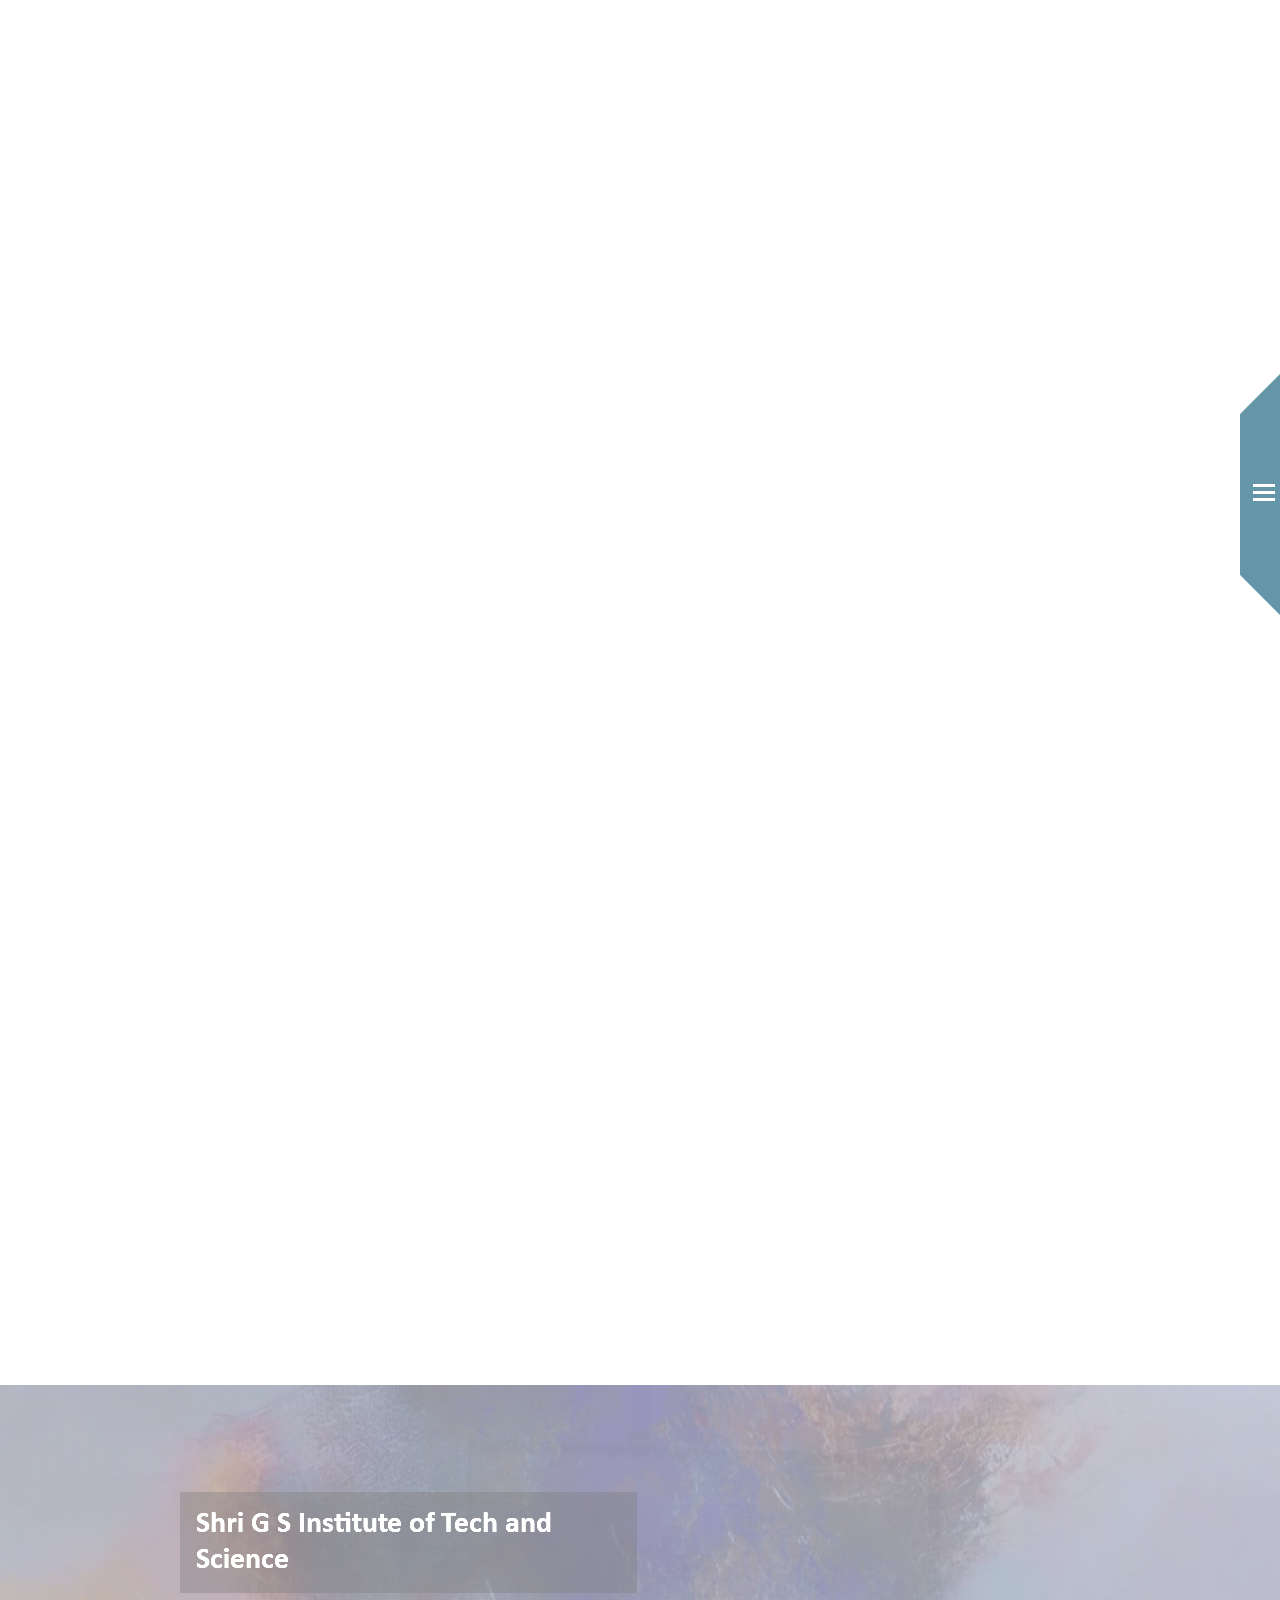
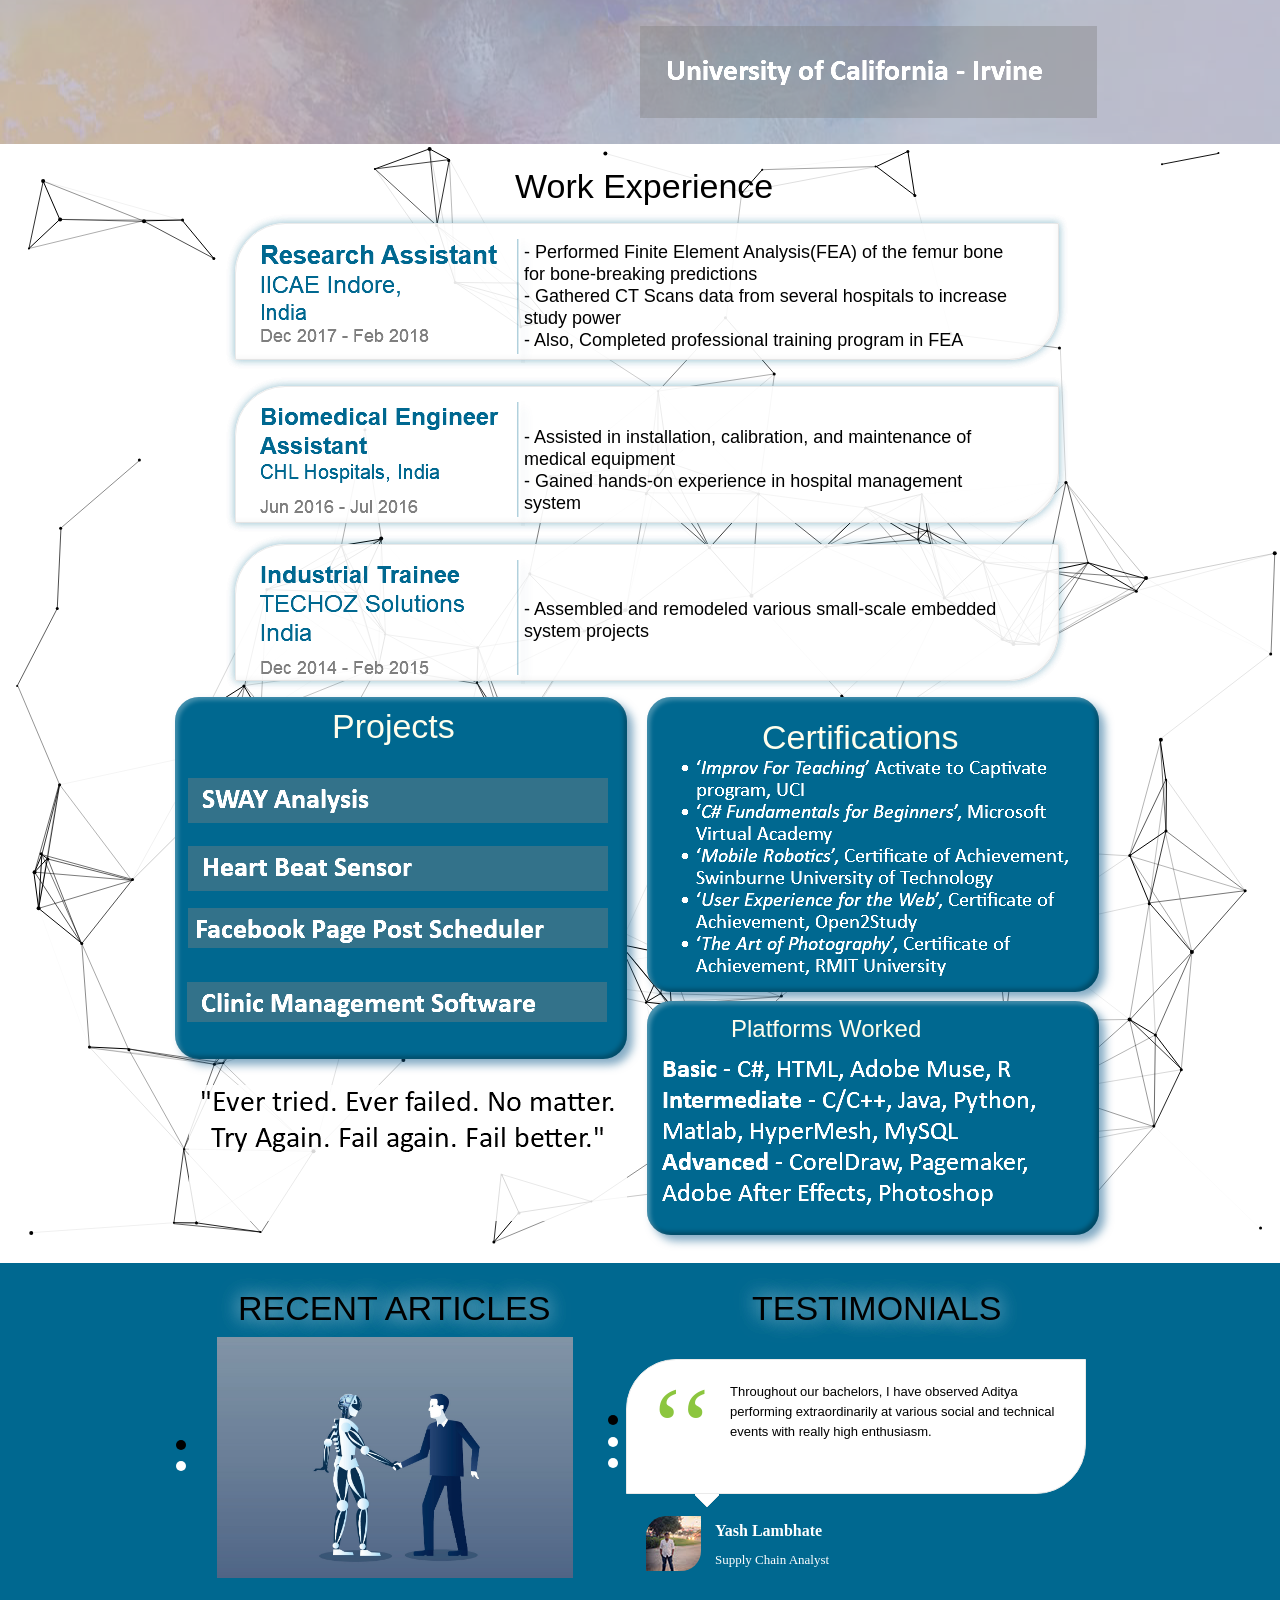
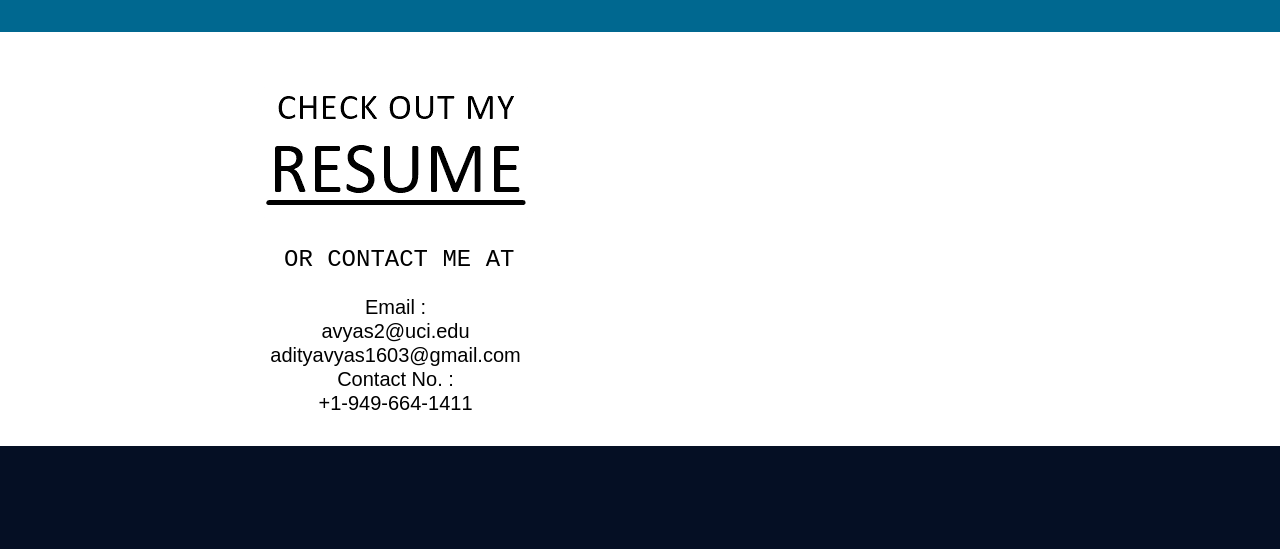
<file: old.html>
<!DOCTYPE html>
<html class="nojs html css_verticalspacer" lang="en-US">
 <head>

  <meta http-equiv="Content-type" content="text/html;charset=UTF-8"/>
  <meta name="generator" content="2017.0.2.363"/>
  
  <script type="text/javascript">
   // Update the 'nojs'/'js' class on the html node
document.documentElement.className = document.documentElement.className.replace(/\bnojs\b/g, 'js');

// Check that all required assets are uploaded and up-to-date
if(typeof Muse == "undefined") window.Muse = {}; window.Muse.assets = {"required":["museutils.js", "museconfig.js", "webpro.js", "musewpslideshow.js", "jquery.museoverlay.js", "touchswipe.js", "jquery.musepolyfill.bgsize.js", "jquery.watch.js", "require.js", "index.css"], "outOfDate":[]};
</script>
  
  <title>Aditya Vyas</title>
  <!-- CSS -->
  <link rel="stylesheet" type="text/css" href="css/site_global.css?crc=293378168"/>
  <link rel="stylesheet" type="text/css" href="css/index.css?crc=4004415367" id="pagesheet"/>
  <!-- Other scripts -->
  <script type="text/javascript">
   var __adobewebfontsappname__ = "muse";
</script>
  <!-- JS includes -->
  <script src="https://webfonts.creativecloud.com/open-sans-condensed:n3:default;dosis:n3:default.js" type="text/javascript"></script>
    <!--HTML Widget code-->
  
    <style>
      body #page .menueffect{opacity:0;visibility:hidden}body #page .menueffect.mt-scroll-slide-top,body #page .menueffect.mt-scroll-slide-right,body #page .menueffect.mt-scroll-slide-bottom,body #page .menueffect.mt-scroll-slide-left{transition:opacity 500ms ease-in,visibility 500ms ease-in,-webkit-transform 500ms ease-in;transition:transform 500ms ease-in,opacity 500ms ease-in,visibility 500ms ease-in;transition:transform 500ms ease-in,opacity 500ms ease-in,visibility 500ms ease-in,-webkit-transform 500ms ease-in}body #page .menueffect.mt-scroll-slide-top.mt-scroll-show,body #page .menueffect.mt-scroll-slide-right.mt-scroll-show,body #page .menueffect.mt-scroll-slide-bottom.mt-scroll-show,body #page .menueffect.mt-scroll-slide-left.mt-scroll-show{opacity:1;visibility:visible}body #page .menueffect.mt-scroll-slide-top.mt-scroll-hide,body #page .menueffect.mt-scroll-slide-right.mt-scroll-hide,body #page .menueffect.mt-scroll-slide-bottom.mt-scroll-hide,body #page .menueffect.mt-scroll-slide-left.mt-scroll-hide{opacity:0;visibility:hidden}body #page .menueffect.mt-scroll-slide-top.mt-scroll-show{-webkit-transform:translateY(0%);-ms-transform:translateY(0%);transform:translateY(0%)}body #page .menueffect.mt-scroll-slide-top.mt-scroll-hide{-webkit-transform:translateY(-100%);-ms-transform:translateY(-100%);transform:translateY(-100%)}body #page .menueffect.mt-scroll-slide-right.mt-scroll-show{-webkit-transform:translateX(0%);-ms-transform:translateX(0%);transform:translateX(0%)}body #page .menueffect.mt-scroll-slide-right.mt-scroll-hide{-webkit-transform:translateX(100%);-ms-transform:translateX(100%);transform:translateX(100%)}body #page .menueffect.mt-scroll-slide-bottom.mt-scroll-show{-webkit-transform:translateY(0%);-ms-transform:translateY(0%);transform:translateY(0%)}body #page .menueffect.mt-scroll-slide-bottom.mt-scroll-hide{-webkit-transform:translateY(100%);-ms-transform:translateY(100%);transform:translateY(100%)}body #page .menueffect.mt-scroll-slide-left.mt-scroll-show{-webkit-transform:translateX(0%);-ms-transform:translateX(0%);transform:translateX(0%)}body #page .menueffect.mt-scroll-slide-left.mt-scroll-hide{-webkit-transform:translateX(-100%);-ms-transform:translateX(-100%);transform:translateX(-100%)}body #page .menueffect.mt-scroll-fade{transition:opacity 500ms ease-in,visibility 500ms ease-in}body #page .menueffect.mt-scroll-fade.mt-scroll-show{opacity:1;visibility:visible}body #page .menueffect.mt-scroll-fade.mt-scroll-hide{opacity:0;visibility:hidden}

    </style>
    
    
    <style>
      body #page .page3{opacity:0;visibility:hidden}body #page .page3.mt-scroll-slide-top,body #page .page3.mt-scroll-slide-right,body #page .page3.mt-scroll-slide-bottom,body #page .page3.mt-scroll-slide-left{transition:opacity 1000ms ease-in,visibility 1000ms ease-in,-webkit-transform 1000ms ease-in;transition:transform 1000ms ease-in,opacity 1000ms ease-in,visibility 1000ms ease-in;transition:transform 1000ms ease-in,opacity 1000ms ease-in,visibility 1000ms ease-in,-webkit-transform 1000ms ease-in}body #page .page3.mt-scroll-slide-top.mt-scroll-show,body #page .page3.mt-scroll-slide-right.mt-scroll-show,body #page .page3.mt-scroll-slide-bottom.mt-scroll-show,body #page .page3.mt-scroll-slide-left.mt-scroll-show{opacity:1;visibility:visible}body #page .page3.mt-scroll-slide-top.mt-scroll-hide,body #page .page3.mt-scroll-slide-right.mt-scroll-hide,body #page .page3.mt-scroll-slide-bottom.mt-scroll-hide,body #page .page3.mt-scroll-slide-left.mt-scroll-hide{opacity:0;visibility:hidden}body #page .page3.mt-scroll-slide-top.mt-scroll-show{-webkit-transform:translateY(0%);-ms-transform:translateY(0%);transform:translateY(0%)}body #page .page3.mt-scroll-slide-top.mt-scroll-hide{-webkit-transform:translateY(-100%);-ms-transform:translateY(-100%);transform:translateY(-100%)}body #page .page3.mt-scroll-slide-right.mt-scroll-show{-webkit-transform:translateX(0%);-ms-transform:translateX(0%);transform:translateX(0%)}body #page .page3.mt-scroll-slide-right.mt-scroll-hide{-webkit-transform:translateX(100%);-ms-transform:translateX(100%);transform:translateX(100%)}body #page .page3.mt-scroll-slide-bottom.mt-scroll-show{-webkit-transform:translateY(0%);-ms-transform:translateY(0%);transform:translateY(0%)}body #page .page3.mt-scroll-slide-bottom.mt-scroll-hide{-webkit-transform:translateY(100%);-ms-transform:translateY(100%);transform:translateY(100%)}body #page .page3.mt-scroll-slide-left.mt-scroll-show{-webkit-transform:translateX(0%);-ms-transform:translateX(0%);transform:translateX(0%)}body #page .page3.mt-scroll-slide-left.mt-scroll-hide{-webkit-transform:translateX(-100%);-ms-transform:translateX(-100%);transform:translateX(-100%)}body #page .page3.mt-scroll-fade{transition:opacity 1000ms ease-in,visibility 1000ms ease-in}body #page .page3.mt-scroll-fade.mt-scroll-show{opacity:1;visibility:visible}body #page .page3.mt-scroll-fade.mt-scroll-hide{opacity:0;visibility:hidden}

    </style>
    
    
    <style>
      body #page .page2{opacity:0;visibility:hidden}body #page .page2.mt-scroll-slide-top,body #page .page2.mt-scroll-slide-right,body #page .page2.mt-scroll-slide-bottom,body #page .page2.mt-scroll-slide-left{transition:opacity 1000ms ease-in,visibility 1000ms ease-in,-webkit-transform 1000ms ease-in;transition:transform 1000ms ease-in,opacity 1000ms ease-in,visibility 1000ms ease-in;transition:transform 1000ms ease-in,opacity 1000ms ease-in,visibility 1000ms ease-in,-webkit-transform 1000ms ease-in}body #page .page2.mt-scroll-slide-top.mt-scroll-show,body #page .page2.mt-scroll-slide-right.mt-scroll-show,body #page .page2.mt-scroll-slide-bottom.mt-scroll-show,body #page .page2.mt-scroll-slide-left.mt-scroll-show{opacity:1;visibility:visible}body #page .page2.mt-scroll-slide-top.mt-scroll-hide,body #page .page2.mt-scroll-slide-right.mt-scroll-hide,body #page .page2.mt-scroll-slide-bottom.mt-scroll-hide,body #page .page2.mt-scroll-slide-left.mt-scroll-hide{opacity:0;visibility:hidden}body #page .page2.mt-scroll-slide-top.mt-scroll-show{-webkit-transform:translateY(0%);-ms-transform:translateY(0%);transform:translateY(0%)}body #page .page2.mt-scroll-slide-top.mt-scroll-hide{-webkit-transform:translateY(-100%);-ms-transform:translateY(-100%);transform:translateY(-100%)}body #page .page2.mt-scroll-slide-right.mt-scroll-show{-webkit-transform:translateX(0%);-ms-transform:translateX(0%);transform:translateX(0%)}body #page .page2.mt-scroll-slide-right.mt-scroll-hide{-webkit-transform:translateX(100%);-ms-transform:translateX(100%);transform:translateX(100%)}body #page .page2.mt-scroll-slide-bottom.mt-scroll-show{-webkit-transform:translateY(0%);-ms-transform:translateY(0%);transform:translateY(0%)}body #page .page2.mt-scroll-slide-bottom.mt-scroll-hide{-webkit-transform:translateY(100%);-ms-transform:translateY(100%);transform:translateY(100%)}body #page .page2.mt-scroll-slide-left.mt-scroll-show{-webkit-transform:translateX(0%);-ms-transform:translateX(0%);transform:translateX(0%)}body #page .page2.mt-scroll-slide-left.mt-scroll-hide{-webkit-transform:translateX(-100%);-ms-transform:translateX(-100%);transform:translateX(-100%)}body #page .page2.mt-scroll-fade{transition:opacity 1000ms ease-in,visibility 1000ms ease-in}body #page .page2.mt-scroll-fade.mt-scroll-show{opacity:1;visibility:visible}body #page .page2.mt-scroll-fade.mt-scroll-hide{opacity:0;visibility:hidden}

    </style>
    
    
<style>
canvas {background:transparent;}
</style>

    <style>
      body #page .page4{opacity:0;visibility:hidden}body #page .page4.mt-scroll-slide-top,body #page .page4.mt-scroll-slide-right,body #page .page4.mt-scroll-slide-bottom,body #page .page4.mt-scroll-slide-left{transition:opacity 1000ms ease-in,visibility 1000ms ease-in,-webkit-transform 1000ms ease-in;transition:transform 1000ms ease-in,opacity 1000ms ease-in,visibility 1000ms ease-in;transition:transform 1000ms ease-in,opacity 1000ms ease-in,visibility 1000ms ease-in,-webkit-transform 1000ms ease-in}body #page .page4.mt-scroll-slide-top.mt-scroll-show,body #page .page4.mt-scroll-slide-right.mt-scroll-show,body #page .page4.mt-scroll-slide-bottom.mt-scroll-show,body #page .page4.mt-scroll-slide-left.mt-scroll-show{opacity:1;visibility:visible}body #page .page4.mt-scroll-slide-top.mt-scroll-hide,body #page .page4.mt-scroll-slide-right.mt-scroll-hide,body #page .page4.mt-scroll-slide-bottom.mt-scroll-hide,body #page .page4.mt-scroll-slide-left.mt-scroll-hide{opacity:0;visibility:hidden}body #page .page4.mt-scroll-slide-top.mt-scroll-show{-webkit-transform:translateY(0%);-ms-transform:translateY(0%);transform:translateY(0%)}body #page .page4.mt-scroll-slide-top.mt-scroll-hide{-webkit-transform:translateY(-100%);-ms-transform:translateY(-100%);transform:translateY(-100%)}body #page .page4.mt-scroll-slide-right.mt-scroll-show{-webkit-transform:translateX(0%);-ms-transform:translateX(0%);transform:translateX(0%)}body #page .page4.mt-scroll-slide-right.mt-scroll-hide{-webkit-transform:translateX(100%);-ms-transform:translateX(100%);transform:translateX(100%)}body #page .page4.mt-scroll-slide-bottom.mt-scroll-show{-webkit-transform:translateY(0%);-ms-transform:translateY(0%);transform:translateY(0%)}body #page .page4.mt-scroll-slide-bottom.mt-scroll-hide{-webkit-transform:translateY(100%);-ms-transform:translateY(100%);transform:translateY(100%)}body #page .page4.mt-scroll-slide-left.mt-scroll-show{-webkit-transform:translateX(0%);-ms-transform:translateX(0%);transform:translateX(0%)}body #page .page4.mt-scroll-slide-left.mt-scroll-hide{-webkit-transform:translateX(-100%);-ms-transform:translateX(-100%);transform:translateX(-100%)}body #page .page4.mt-scroll-fade{transition:opacity 1000ms ease-in,visibility 1000ms ease-in}body #page .page4.mt-scroll-fade.mt-scroll-show{opacity:1;visibility:visible}body #page .page4.mt-scroll-fade.mt-scroll-hide{opacity:0;visibility:hidden}

    </style>
    
    
	<style>
	.particle {width: 100%px; height: 1119px;}
	</style>
	
	
      <style>

        #page #u2139 {
          display: none;
        }

        body .u2139-mt_btn_top {
          opacity: 0;
          visibility: hidden;
          position: fixed;
          padding: 15px;
          z-index: 999;
          display: inline-block;
          background: rgba(56,56,56, 1);
          border: 0px solid rgba(56,56,56, 1);
          outline: none;
          font-size: 14px;
          text-decoration: none !important;
          color: rgb(255,255,255);
          border-radius: 5px;
          transition: visibility 1s, opacity 1s;
          font-family: Source Sans Pro, Arial, sans-serif;
          min-width: calc(50px - 30px);
          height: calc(50px - 30px);
          line-height: calc(50px - 30px);
          text-align: center;
          transition-delay: 0s;
        }

        body .u2139-mt_btn_top.show_scroll {
          opacity: 1;
          visibility: visible;
        }
       
        body .u2139-mt_btn_top .u2139-mt-scrolltop-arrow {
          display: inline-block;
          position: relative;
          text-align: center;
          color: rgb(255,255,255);
          margin-left: .75em;
          border-radius: 5px;
          vertical-align: middle;
        }

        body .u2139-mt_btn_top .u2139-mt-scrolltop-arrow:after {
          content: '';
          display: inline-block;
          width: 10px;
          height: 10px;
          border-top: 2px solid rgb(255,255,255);
          border-right: 2px solid rgb(255,255,255);
          -moz-transform: rotate(-45deg);
          -webkit-transform: rotate(-45deg);
          transform: rotate(-45deg);
          vertical-align: middle;
        }

        body .u2139-mt_btn_top.arrow-only .u2139-mt-scrolltop-arrow {
          margin-left: 0;
          margin-top: 1px;
        }

        body .u2139-mt_btn_top:hover {
          background: rgba(126,124,124, 1);
          border-color: rgba(126,124,124, 1);
          color: rgb(255,255,255);
        }

        body .u2139-mt_btn_top:hover .u2139-mt-scrolltop-arrow:after {
          border-top: 2px solid rgb(255,255,255);
          border-right: 2px solid rgb(255,255,255);
        }

        button::-moz-focus-inner {
          border: none;
        }

      </style>
    
		<style>
.u4197 {
  position: relative;
  overflow: hidden;
  margin: 0px;
  width: 100%px;
  height: 241px;
  color: #000000;
  text-align: left;
  background: #FFFFFF;
}

.u4197 *,
.u4197:before,
.u4197:after {
  -webkit-box-sizing: border-box;
  box-sizing: border-box;
  -webkit-transition: all 0.4s ease;
  transition: all 0.4s ease;
}

.u4197 img {
  backface-visibility: hidden;
  vertical-align: top;
display: block;
  width: 100%;
  height: 100%;
  object-fit: cover;
}

.u4197:before,
.u4197:after {
  content: '';
  background-color: #000000;
  position: absolute;
  z-index: 1;
  top: 50%;
  left: 50%;
  opacity: 0;
  -webkit-transform: translate(-50%, -50%);
  transform: translate(-50%, -50%);
}

.u4197:before {
  width: 300px;
  height: 2px;
}

.u4197:after {
  height: 300px;
  width: 2px;
}

.u4197 figcaption {
  position: absolute;
  left: 0;
  bottom: 0;
}

.u4197 h3 {
  font-weight: 400;
  padding: 8px 15px;
  margin: 0;
  opacity: 0;
  -webkit-transform: translateY(100%);
  transform: translateY(100%);
}

.u4197 a {
  position: absolute;
  top: 0;
  bottom: 0;
  left: 0;
  right: 0;
  z-index: 1;
}

.u4197:hover img,
.u4197.hover img {
  zoom: 1;
  filter: alpha(opacity=25);
  -webkit-opacity: 0.25;
  opacity: 0.25;
}

.u4197:hover:before,
.u4197.hover:before,
.u4197:hover:after,
.u4197.hover:after {
  opacity: 1;
}

.u4197:hover:before,
.u4197.hover:before {
  width: 50px;
}

.u4197:hover:after,
.u4197.hover:after {
  height: 50px;
}

.u4197:hover h3,
.u4197.hover h3 {
  -webkit-transform: translateY(0%);
  transform: translateY(0%);
  opacity: 1;
}
</style>
	
		<style>
.u3781 {
  position: relative;
  overflow: hidden;
  margin: 0px;
  width: 100%px;
  height: 241px;
  color: #000000;
  text-align: left;
  background: #FFFFFF;
}

.u3781 *,
.u3781:before,
.u3781:after {
  -webkit-box-sizing: border-box;
  box-sizing: border-box;
  -webkit-transition: all 0.4s ease;
  transition: all 0.4s ease;
}

.u3781 img {
  backface-visibility: hidden;
  vertical-align: top;
display: block;
  width: 100%;
  height: 100%;
  object-fit: cover;
}

.u3781:before,
.u3781:after {
  content: '';
  background-color: #000000;
  position: absolute;
  z-index: 1;
  top: 50%;
  left: 50%;
  opacity: 0;
  -webkit-transform: translate(-50%, -50%);
  transform: translate(-50%, -50%);
}

.u3781:before {
  width: 300px;
  height: 2px;
}

.u3781:after {
  height: 300px;
  width: 2px;
}

.u3781 figcaption {
  position: absolute;
  left: 0;
  bottom: 0;
}

.u3781 h3 {
  font-weight: 400;
  padding: 8px 15px;
  margin: 0;
  opacity: 0;
  -webkit-transform: translateY(100%);
  transform: translateY(100%);
}

.u3781 a {
  position: absolute;
  top: 0;
  bottom: 0;
  left: 0;
  right: 0;
  z-index: 1;
}

.u3781:hover img,
.u3781.hover img {
  zoom: 1;
  filter: alpha(opacity=25);
  -webkit-opacity: 0.25;
  opacity: 0.25;
}

.u3781:hover:before,
.u3781.hover:before,
.u3781:hover:after,
.u3781.hover:after {
  opacity: 1;
}

.u3781:hover:before,
.u3781.hover:before {
  width: 50px;
}

.u3781:hover:after,
.u3781.hover:after {
  height: 50px;
}

.u3781:hover h3,
.u3781.hover h3 {
  -webkit-transform: translateY(0%);
  transform: translateY(0%);
  opacity: 1;
}
</style>
	
 </head>
 <body>

  <div class="page3 clearfix" id="page"><!-- column -->
   <div class="position_content" id="page_position_content">
    <div class="size_fixed colelem" id="u1993"><!-- custom html -->
     
      
    
    </div>
    <div class="PamphletWidget clearfix colelem" id="pamphletu1450"><!-- none box -->
     <div class="ThumbGroup clearfix grpelem" id="u1453"><!-- none box -->
      <div class="popup_anchor" id="u1454popup">
       <div class="Thumb popup_element clearfix" id="u1454"><!-- group -->
        <div class="grpelem" id="u1455"><!-- state-based BG images --></div>
        <div class="clip_frame grpelem" id="u1457"><!-- image -->
         <img class="block" id="u1457_img" src="images/menu_icon_04_white_3line-crop-u1457.png?crc=4158053167" alt="" width="33" height="32"/>
        </div>
       </div>
      </div>
     </div>
     <div class="popup_anchor" id="u1463popup">
      <div class="ContainerGroup clearfix" id="u1463"><!-- stack box -->
       <div class="Container invi clearfix grpelem" id="u1464"><!-- column -->
        <div class="colelem" id="u1465"><!-- simple frame --></div>
        <div class="Button clearfix colelem" id="buttonu1484"><!-- container box -->
         <div class="clearfix grpelem" id="u1487-4"><!-- content -->
          <p id="u1487-2"><span class="Menu-Buttons" id="u1487" onclick="location.href='https://www.linkedin.com/in/adityavyasbme/'">LinkedIn</span></p>
         </div>
         <div class="clip_frame grpelem" id="u1485"><!-- image -->
          <img class="block" id="u1485_img" src="images/pointer.png?crc=3760686964" alt="" width="17" height="33"/>
         </div>
        </div>
        <div class="Button clearfix colelem" id="buttonu1488"><!-- container box -->
         <div class="clearfix grpelem" id="u1489-4"><!-- content -->
          <p id="u1489-2"><span class="Menu-Buttons" id="u1489" onclick="location.href='https://www.facebook.com/rstaraditya'">Facebook</span></p>
         </div>
         <div class="clip_frame grpelem" id="u1490"><!-- image -->
          <img class="block" id="u1490_img" src="images/pointer.png?crc=3760686964" alt="" width="17" height="33"/>
         </div>
        </div>
        <div class="Button clearfix colelem" id="buttonu1476"><!-- container box -->
         <div class="clearfix grpelem" id="u1479-4"><!-- content -->
          <p id="u1479-2"><span class="Menu-Buttons" id="u1479" onclick="location.href='https://twitter.com/rstaraditya'">Twitter</span></p>
         </div>
         <div class="clip_frame grpelem" id="u1477"><!-- image -->
          <img class="block" id="u1477_img" src="images/pointer.png?crc=3760686964" alt="" width="17" height="33"/>
         </div>
        </div>
        <div class="Button clearfix colelem" id="buttonu1472"><!-- container box -->
         <div class="clearfix grpelem" id="u1475-4"><!-- content -->
          <p id="u1475-2"><span class="Menu-Buttons" id="u1475" onclick="location.href='https://github.com/adityavyasbme'">Github</span></p>
         </div>
         <div class="clip_frame grpelem" id="u1473"><!-- image -->
          <img class="block" id="u1473_img" src="images/pointer.png?crc=3760686964" alt="" width="17" height="33"/>
         </div>
        </div>
        <div class="Button clearfix colelem" id="buttonu1480"><!-- container box -->
         <div class="clearfix grpelem" id="u1481-4"><!-- content -->
          <p id="u1481-2"><span class="Menu-Buttons" id="u1481" onclick="location.href='https://www.instagram.com/indian_traveller___/?hl=en'">Instagram</span></p>
         </div>
         <div class="clip_frame grpelem" id="u1482"><!-- image -->
          <img class="block" id="u1482_img" src="images/pointer.png?crc=3760686964" alt="" width="17" height="33"/>
         </div>
        </div>
        <div class="clearfix colelem" id="u1466"><!-- group -->
         <a class="nonblock nontext clearfix grpelem" id="u1471-4"><!-- content --><p>Find Me on</p></a>
        </div>
       </div>
      </div>
     </div>
    </div>
    <div class="clearfix colelem" id="pu206"><!-- group -->
     <div class="browser_width grpelem" id="u206-bw">
      <div class="menueffect museBGSize" id="u206"><!-- group -->
       <div class="clearfix" id="u206_align_to_page">
        <img class="grpelem" id="u202-6" alt="Hey There! I am Aditya Vyas" width="583" height="227" src="images/u202-6.png?crc=4177554536"/><!-- rasterized frame -->
       </div>
      </div>
     </div>
     <div class="page2 size_fixed grpelem" id="u2109"><!-- custom html -->
      
      
    
     </div>
     <div class="page2 size_fixed grpelem" id="u2054"><!-- custom html -->
      
      
    
     </div>
     <div class="browser_width grpelem" id="u4279-bw">
      <div class="size_browser_width" id="u4279"><!-- custom html -->
       
<!-- This Adobe Muse widget was created by the team at MuseFree.com -->
 <canvas id="canvas"></canvas>

      </div>
     </div>
    </div>
    <div class="clearfix colelem" id="pu3796"><!-- group -->
     <div class="browser_width grpelem" id="u3796-bw">
      <div class="museBGSize rgba-background" id="u3796"><!-- group -->
       <div class="clearfix" id="u3796_align_to_page">
        <div class="page4 H2 clearfix grpelem" id="u733-4"><!-- content -->
         <h2>Education</h2>
        </div>
       </div>
      </div>
     </div>
     <div class="page4 size_fixed grpelem" id="u2150"><!-- custom html -->
      
      
    
     </div>
     <div class="PamphletWidget clearfix grpelem" id="pamphletu2613"><!-- none box -->
      <div class="popup_anchor" id="u2616popup">
       <div class="ContainerGroup clearfix" id="u2616"><!-- none box -->
        <div class="Container invi shadow rgba-background clearfix grpelem" id="u2617"><!-- group -->
         <img class="grpelem" id="u3836-6" alt="Master's Degree (Biomedical Engg.) September 2018 - May 2020" width="436" height="75" src="images/u3836-6.png?crc=3831206050"/><!-- rasterized frame -->
        </div>
       </div>
      </div>
      <div class="ThumbGroup clearfix grpelem" id="u2625"><!-- none box -->
       <div class="popup_anchor" id="u2626popup">
        <div class="Thumb popup_element rgba-background shadow clearfix" id="u2626"><!-- group -->
         <img class="grpelem" id="u2627" alt="University of California - Irvine" src="images/blank.gif?crc=4208392903"/><!-- state-based BG images -->
        </div>
       </div>
      </div>
     </div>
     <div class="PamphletWidget clearfix grpelem" id="pamphletu2390"><!-- none box -->
      <div class="popup_anchor" id="u2399popup">
       <div class="ContainerGroup clearfix" id="u2399"><!-- none box -->
        <div class="Container invi shadow rgba-background clearfix grpelem" id="u2400"><!-- group -->
         <img class="grpelem" id="u3833-8" alt="Bachelor's Degree(Biomedical Engg.) GPA - 3.4 August 2013 - May 2017" width="432" height="95" src="images/u3833-8.png?crc=4275743310"/><!-- rasterized frame -->
        </div>
       </div>
      </div>
      <div class="ThumbGroup clearfix grpelem" id="u2395"><!-- none box -->
       <div class="popup_anchor" id="u2396popup">
        <div class="Thumb popup_element rgba-background shadow clearfix" id="u2396"><!-- group -->
         <img class="grpelem" id="u2398" alt="Shri G S Institute of Tech and Science" src="images/blank.gif?crc=4208392903"/><!-- state-based BG images -->
        </div>
       </div>
      </div>
     </div>
     <div class="browser_width grpelem" id="u244-bw">
      <div class="page2 museBGSize" id="u244"><!-- column -->
       <div class="clearfix" id="u244_align_to_page">
        <div class="page2 H2 clearfix colelem" id="u251-4"><!-- content -->
         <h2>About Me</h2>
        </div>
        <img class="colelem" id="u255-4" alt="W H O A M I ?" width="129" height="18" src="images/u255-4.png?crc=198804246"/><!-- rasterized frame -->
        <img class="colelem" id="u247-10" alt="Being a 90's kid, I had always been a huge fan of Sci-fi novels, comics, and movies. Can we create a machine that can think on its own? This question popped into my mind when I saw Ironman. I didn't find out the perfect solution, but it directed me to the path of Biocomputational Technologies. The success stories of autonomous surgical systems or the ideas shared at TED Talk always motivated me. So I decided to bolster my knowledge with various massive open online courses, and further, I opted for Biomedical engineering. Currently, I am working upon ML/AI to improve Brain-Computer Interface efficiency. I have an unquenchable thirst to incorporate Computer Science concepts in Biomedical Engineering, and If provided with the opportunity, I would comport myself creditably in any environment. I wish to be in a place, where I can learn how to incubate an elegant idea, formulate it succinctly and passionately strive to reach the goal with scientific integrity." width="801" height="228" src="images/u247-10.png?crc=434876450"/><!-- rasterized frame -->
       </div>
      </div>
     </div>
    </div>
    <div class="clearfix colelem" id="pu4618"><!-- group -->
     <div class="browser_width grpelem" id="u4618-bw">
      <div class="size_browser_width" id="u4618"><!-- custom html -->
       
	<div class="particle"></div>
	
      </div>
     </div>
     <img class="grpelem" id="u4606-4" alt="&quot;Ever tried. Ever failed. No matter. Try Again. Fail again. Fail better.&quot;" width="438" height="136" src="images/u4606-4.png?crc=283880916"/><!-- rasterized frame -->
     <div class="clearfix grpelem" id="u759-4"><!-- content -->
      <p>Work Experience</p>
     </div>
     <div class="size_fixed grpelem" id="u2139"><!-- custom html -->
      
       
    
     </div>
     <div class="clearfix grpelem" id="u4521"><!-- group -->
      <div class="shadow rounded-corners clearfix grpelem" id="u762"><!-- column -->
       <div class="position_content" id="u762_position_content">
        <div class="clearfix colelem" id="u768-4"><!-- content -->
         <p>Platforms Worked</p>
        </div>
        <img class="colelem" id="u2972-12" alt="Basic - C#, HTML, Adobe Muse, R Intermediate - C/C++, Java, Python, Matlab, HyperMesh, MySQL Advanced - CorelDraw, Pagemaker, Adobe After Effects, Photoshop " width="437" height="185" src="images/u2972-12.png?crc=3901646832"/><!-- rasterized frame -->
       </div>
      </div>
     </div>
     <div class="clearfix grpelem" id="u3851"><!-- group -->
      <div class="rgba-background grpelem" id="u2899"><!-- simple frame --></div>
      <div class="clearfix grpelem" id="u3799"><!-- group -->
       <div class="shadow rounded-corners rgba-background clearfix grpelem" id="u2887"><!-- group -->
        <img class="grpelem" id="u2893-10" alt="Research Assistant IICAE Indore, India Dec 2017 - Feb 2018" width="264" height="130" src="images/u2893-10.png?crc=196476810"/><!-- rasterized frame -->
        <div class="clearfix grpelem" id="u2896-9"><!-- content -->
         <p>- Performed Finite Element Analysis(FEA) of the femur bone for bone-breaking predictions</p>
         <p>- Gathered CT Scans data from several hospitals to increase study power</p>
         <p>- Also, Completed professional training program in FEA</p>
         <p>&nbsp;</p>
        </div>
       </div>
      </div>
      <div class="shadow gradient grpelem" id="u3845"><!-- simple frame --></div>
     </div>
     <div class="clearfix grpelem" id="u3854"><!-- group -->
      <div class="rgba-background grpelem" id="u3855"><!-- simple frame --></div>
      <div class="clearfix grpelem" id="u3856"><!-- group -->
       <div class="shadow rounded-corners rgba-background clearfix grpelem" id="u3858"><!-- group -->
        <img class="grpelem" id="u3857-9" alt="Biomedical Engineer Assistant CHL Hospitals, India Jun 2016 - Jul 2016" width="264" height="130" src="images/u3857-9.png?crc=4068931247"/><!-- rasterized frame -->
        <div class="clearfix grpelem" id="u3859-8"><!-- content -->
         <p>&nbsp;</p>
         <p>- Assisted in installation, calibration, and maintenance of medical equipment</p>
         <p>- Gained hands-on experience in hospital management system</p>
         <p>&nbsp;</p>
        </div>
       </div>
      </div>
      <div class="shadow gradient grpelem" id="u3860"><!-- simple frame --></div>
     </div>
     <div class="clearfix grpelem" id="u3896"><!-- group -->
      <div class="rgba-background grpelem" id="u3897"><!-- simple frame --></div>
      <div class="clearfix grpelem" id="u3898"><!-- group -->
       <div class="shadow rounded-corners rgba-background clearfix grpelem" id="u3900"><!-- group -->
        <img class="grpelem" id="u3899-13" alt="Industrial Trainee TECHOZ Solutions India Dec 2014 - Feb 2015" width="264" height="130" src="images/u3899-13.png?crc=4241191007"/><!-- rasterized frame -->
        <div class="clearfix grpelem" id="u3901-7"><!-- content -->
         <p id="u3901">&nbsp;</p>
         <p id="u3901-2">&nbsp;</p>
         <p id="u3901-4">- Assembled and remodeled various small-scale embedded system projects</p>
         <p id="u3901-5">&nbsp;</p>
        </div>
       </div>
      </div>
      <div class="shadow gradient grpelem" id="u3902"><!-- simple frame --></div>
     </div>
     <div class="clearfix grpelem" id="u4524"><!-- group -->
      <div class="shadow rounded-corners clearfix grpelem" id="u3923"><!-- column -->
       <div class="clearfix colelem" id="u3924-4"><!-- content -->
        <p>Certifications</p>
       </div>
       <img class="colelem" id="u3925-23" alt="‘​Improv For Teaching’ Activate to Captivate program, UCI ‘​C# Fundamentals for Beginners’, Microsoft Virtual Academy ‘​Mobile Robotics’, Certificate of Achievement, Swinburne University of Technology ‘​User Experience for the Web’, Certificate of Achievement, Open2Study ‘​The Art of Photography’, Certificate of Achievement, RMIT University" width="437" height="234" src="images/u3925-23.png?crc=4169321100"/><!-- rasterized frame -->
      </div>
     </div>
     <div class="clearfix grpelem" id="u4527"><!-- group -->
      <div class="shadow rounded-corners clearfix grpelem" id="u3940"><!-- group -->
       <div class="clearfix grpelem" id="u3982-4"><!-- content -->
        <p>Projects</p>
       </div>
      </div>
      <div class="PamphletWidget clearfix grpelem" id="pamphletu3943"><!-- none box -->
       <div class="popup_anchor" id="u3948popup">
        <div class="ContainerGroup clearfix" id="u3948"><!-- none box -->
         <div class="Container invi shadow clearfix grpelem" id="u3949"><!-- group -->
          <img class="grpelem" id="u3950-8" alt="- Formulated an analysis method to distinguish posture deformities - Recorded videos of a person standing still for one minute and coordinated with 10 subjects - Developed an image processing algorithm with fellow students" width="436" height="132" src="images/u3950-8.png?crc=11027737"/><!-- rasterized frame -->
         </div>
        </div>
       </div>
       <div class="ThumbGroup clearfix grpelem" id="u3953"><!-- none box -->
        <div class="popup_anchor" id="u3954popup">
         <div class="Thumb popup_element rgba-background shadow rounded-corners clearfix" id="u3954"><!-- group -->
          <img class="grpelem" id="u3955" alt="SWAY Analysis" src="images/blank.gif?crc=4208392903"/><!-- state-based BG images -->
         </div>
        </div>
       </div>
      </div>
      <div class="PamphletWidget clearfix grpelem" id="pamphletu3985"><!-- none box -->
       <div class="popup_anchor" id="u3989popup">
        <div class="ContainerGroup clearfix" id="u3989"><!-- none box -->
         <div class="Container invi shadow clearfix grpelem" id="u3990"><!-- group -->
          <img class="grpelem" id="u3991-6" alt="-Built an embedded system to measure heart rate - Investigated components and methods to reduce cost and size of the system" width="436" height="110" src="images/u3991-6.png?crc=3788799042"/><!-- rasterized frame -->
         </div>
        </div>
       </div>
       <div class="ThumbGroup clearfix grpelem" id="u3986"><!-- none box -->
        <div class="popup_anchor" id="u3987popup">
         <div class="Thumb popup_element rgba-background shadow clearfix" id="u3987"><!-- group -->
          <img class="grpelem" id="u3988" alt="Heart Beat Sensor" src="images/blank.gif?crc=4208392903"/><!-- state-based BG images -->
         </div>
        </div>
       </div>
      </div>
      <div class="PamphletWidget clearfix grpelem" id="pamphletu4024"><!-- none box -->
       <div class="popup_anchor" id="u4029popup">
        <div class="ContainerGroup clearfix" id="u4029"><!-- none box -->
         <div class="Container invi shadow clearfix grpelem" id="u4030"><!-- group -->
          <img class="grpelem" id="u4031-6" alt="- Created a JAVA application to automatically schedule posts on Facebook page - Integrated a web crawler to increase the efficiency and to reduce time" width="436" height="110" src="images/u4031-6.png?crc=163452630"/><!-- rasterized frame -->
         </div>
        </div>
       </div>
       <div class="ThumbGroup clearfix grpelem" id="u4032"><!-- none box -->
        <div class="popup_anchor" id="u4033popup">
         <div class="Thumb popup_element rgba-background shadow clearfix" id="u4033"><!-- group -->
          <img class="grpelem" id="u4034" alt="Facebook Page Post Scheduler" src="images/blank.gif?crc=4208392903"/><!-- state-based BG images -->
         </div>
        </div>
       </div>
      </div>
      <div class="PamphletWidget clearfix grpelem" id="pamphletu4063"><!-- none box -->
       <div class="popup_anchor" id="u4071popup">
        <div class="ContainerGroup clearfix" id="u4071"><!-- none box -->
         <div class="Container invi shadow clearfix grpelem" id="u4072"><!-- group -->
          <img class="grpelem" id="u4073-6" alt="- Developed a JAVA based DBMS application - Integrated MySQL to deal with large sets of data" width="436" height="78" src="images/u4073-6.png?crc=4045821167"/><!-- rasterized frame -->
         </div>
        </div>
       </div>
       <div class="ThumbGroup clearfix grpelem" id="u4068"><!-- none box -->
        <div class="popup_anchor" id="u4069popup">
         <div class="Thumb popup_element rgba-background shadow rounded-corners clearfix" id="u4069"><!-- group -->
          <img class="grpelem" id="u4070" alt="Clinic Management Software" src="images/blank.gif?crc=4208392903"/><!-- state-based BG images -->
         </div>
        </div>
       </div>
      </div>
     </div>
    </div>
    <div class="clearfix colelem" id="pu4569"><!-- group -->
     <div class="browser_width grpelem" id="u4569-bw">
      <div id="u4569"><!-- group -->
       <div class="clearfix" id="u4569_align_to_page">
        <div class="clearfix grpelem" id="u4202-4"><!-- content -->
         <p>RECENT ARTICLES</p>
        </div>
        <div class="clearfix grpelem" id="u4612-4"><!-- content -->
         <p>TESTIMONIALS</p>
        </div>
       </div>
      </div>
     </div>
     <div class="PamphletWidget clearfix grpelem" id="pamphletu4294"><!-- none box -->
      <div class="ThumbGroup clearfix grpelem" id="u4297"><!-- none box -->
       <div class="popup_anchor" id="u4299popup">
        <div class="Thumb popup_element rounded-corners" id="u4299"><!-- simple frame --></div>
       </div>
       <div class="popup_anchor" id="u4300popup">
        <div class="Thumb popup_element rounded-corners" id="u4300"><!-- simple frame --></div>
       </div>
       <div class="popup_anchor" id="u4298popup">
        <div class="Thumb popup_element rounded-corners" id="u4298"><!-- simple frame --></div>
       </div>
      </div>
      <div class="popup_anchor" id="u4301popup">
       <div class="ContainerGroup clearfix" id="u4301"><!-- stack box -->
        <div class="Container clearfix grpelem" id="u4321"><!-- group -->
         <div class="rounded-corners clearfix grpelem" id="u5561"><!-- group -->
          <div class="clearfix grpelem" id="u5617-4"><!-- content -->
           <p id="u5617-2"><span class="Feedback" id="u5617">Throughout our bachelors, I have observed Aditya performing extraordinarily at various social and technical events with really high enthusiasm.</span></p>
          </div>
         </div>
         <div class="clearfix grpelem" id="u5562-4"><!-- content -->
          <p><span class="Position" id="u5562">Supply Chain Analyst</span></p>
         </div>
         <div class="clearfix grpelem" id="u5563-4"><!-- content -->
          <p id="u5563-2"><span class="Name" id="u5563">Yash Lambhate</span></p>
         </div>
         <div class="clearfix grpelem" id="u5564-4"><!-- content -->
          <p id="u5564-2"><span class="Quote" id="u5564">‘‘</span></p>
         </div>
         <div class="museBGSize rounded-corners grpelem" id="u5565"><!-- simple frame --></div>
         <div class="clip_frame grpelem" id="u5599"><!-- image -->
          <img class="block" id="u5599_img" src="images/corner.png?crc=3787209383" alt="" width="24" height="13"/>
         </div>
        </div>
        <div class="Container invi clearfix grpelem" id="u4302"><!-- group -->
         <div class="rounded-corners clearfix grpelem" id="u5502"><!-- group -->
          <div class="clearfix grpelem" id="u5611-4"><!-- content -->
           <p id="u5611-2"><span class="Feedback" id="u5611">It has been really great to work with Aditya at IICAE, Indore. We have successfully created different FEA models of various bones and cars. He has always helped me in my various projects.</span></p>
          </div>
         </div>
         <div class="clearfix grpelem" id="u5503-4"><!-- content -->
          <p><span class="Position" id="u5503">Mechanical Engineer, University of Houston</span></p>
         </div>
         <div class="clearfix grpelem" id="u5504-4"><!-- content -->
          <p id="u5504-2"><span class="Name" id="u5504">Hardeep Singh Makkad</span></p>
         </div>
         <div class="clearfix grpelem" id="u5505-4"><!-- content -->
          <p id="u5505-2"><span class="Quote" id="u5505">‘‘</span></p>
         </div>
         <div class="museBGSize rounded-corners grpelem" id="u5506"><!-- simple frame --></div>
         <div class="clip_frame grpelem" id="u5587"><!-- image -->
          <img class="block" id="u5587_img" src="images/corner.png?crc=3787209383" alt="" width="24" height="13"/>
         </div>
        </div>
        <div class="Container invi clearfix grpelem" id="u4340"><!-- group -->
         <div class="clearfix grpelem" id="u4350"><!-- group -->
          <div class="rounded-corners clearfix grpelem" id="u4356"><!-- group -->
           <div class="clearfix grpelem" id="u4358-4"><!-- content -->
            <p id="u4358-2"><span class="Feedback" id="u4358">My time with Aditya at Globalizer was a really great experience, and I am looking forward to working with him again. I wish him luck for his future endeavors.</span></p>
           </div>
          </div>
          <div class="clearfix grpelem" id="u4351-4"><!-- content -->
           <p><span class="Position" id="u4351">Mechanical Engineering, ASU</span></p>
          </div>
          <div class="clearfix grpelem" id="u4353-4"><!-- content -->
           <p id="u4353-2"><span class="Name" id="u4353">Gaurav Singh Parihar</span></p>
          </div>
          <div class="clearfix grpelem" id="u4352-4"><!-- content -->
           <p id="u4352-2"><span class="Quote" id="u4352">‘‘</span></p>
          </div>
          <div class="clip_frame grpelem" id="u4354"><!-- image -->
           <img class="block" id="u4354_img" src="images/corner.png?crc=3787209383" alt="" width="24" height="13"/>
          </div>
          <div class="museBGSize rounded-corners grpelem" id="u4357"><!-- simple frame --></div>
         </div>
        </div>
       </div>
      </div>
     </div>
     <div class="PamphletWidget clearfix grpelem" id="pamphletu4530"><!-- none box -->
      <div class="ThumbGroup clearfix grpelem" id="u4538"><!-- none box -->
       <div class="popup_anchor" id="u4539popup">
        <div class="Thumb popup_element rounded-corners" id="u4539"><!-- simple frame --></div>
       </div>
       <div class="popup_anchor" id="u4540popup">
        <div class="Thumb popup_element rounded-corners" id="u4540"><!-- simple frame --></div>
       </div>
      </div>
      <div class="popup_anchor" id="u4531popup">
       <div class="ContainerGroup clearfix" id="u4531"><!-- stack box -->
        <div class="Container clearfix grpelem" id="u4533"><!-- group -->
         <div class="size_fixed grpelem" id="u4197"><!-- custom html -->
          
<figure class="u4197">
<img src="assets/0.jpg" /> 
  <figcaption>
    <h3>Is AI eating your jobs?</h3>
  </figcaption>
  <a href="https://www.linkedin.com/pulse/ai-eating-your-jobs-aditya-vyas/"></a>
</figure>

         </div>
        </div>
        <div class="Container invi clearfix grpelem" id="u4532"><!-- group -->
         <div class="size_fixed grpelem" id="u3781"><!-- custom html -->
          
<figure class="u3781">
<img src="assets/83-laziness.jpg" /> 
  <figcaption>
    <h3>When my Laziness turned into curiousity!</h3>
  </figcaption>
  <a href="https://www.linkedin.com/pulse/when-my-laziness-turned-curiosity-aditya-vyas/"></a>
</figure>

         </div>
        </div>
       </div>
      </div>
     </div>
    </div>
    <div class="clearfix colelem" id="ppbuttonu4265"><!-- group -->
     <div class="clearfix grpelem" id="pbuttonu4265"><!-- column -->
      <div class="Button clearfix colelem" id="buttonu4265" onclick="location.href='adityavyasbme.github.io/Resume.pdf'"><!-- container box -->
       <img class="grpelem" id="u4267" alt="CHECK OUT MY RESUME" src="images/blank.gif?crc=4208392903"/><!-- state-based BG images -->
      </div>
      <div class="rgba-background clearfix colelem" id="u4695-4"><!-- content -->
       <p>OR CONTACT ME AT</p>
      </div>
      <div class="rgba-background clearfix colelem" id="u4689-12"><!-- content -->
       <p>Email :</p>
       <p>avyas2@uci.edu</p>
       <p>adityavyas1603@gmail.com<br/>Contact No. :</p>
       <p>+1-949-664-1411</p>
      </div>
     </div>
     <div class="size_fixed grpelem" id="u4679"><!-- custom html -->
      
<iframe class="actAsDiv" style="width:100%;height:100%;" frameborder="0" scrolling="no" marginheight="0" marginwidth="0" src="https://maps.google.com/maps?f=q&amp;source=s_q&amp;q=85%20San%20Marino%20Irvine%20CA%2092614&amp;aq=0&amp;ie=UTF8&amp;t=m&amp;z=12&amp;iwloc=A&amp;output=embed"></iframe>

     </div>
    </div>
    <div class="verticalspacer" data-offset-top="3620" data-content-above-spacer="3619" data-content-below-spacer="130"></div>
    <div class="browser_width colelem" id="u4615-bw">
     <div class="rgba-background" id="u4615"><!-- simple frame --></div>
    </div>
   </div>
  </div>
  <div class="preload_images">
   <img class="preload" src="images/u1455-a.png?crc=21366187" alt=""/>
   <img class="preload" src="images/u2627-a.png?crc=296197197" alt=""/>
   <img class="preload" src="images/u2398-a.png?crc=3769339982" alt=""/>
   <img class="preload" src="images/u3955-a.png?crc=396248026" alt=""/>
   <img class="preload" src="images/u3988-a.png?crc=380867019" alt=""/>
   <img class="preload" src="images/u4034-a.png?crc=3920257997" alt=""/>
   <img class="preload" src="images/u4070-a.png?crc=3944190357" alt=""/>
   <img class="preload" src="images/u4267-r.png?crc=3881796809" alt=""/>
   <img class="preload" src="images/u4267-m.png?crc=54901049" alt=""/>
  </div>
  <!-- JS includes -->
  <script type="text/javascript">
   if (document.location.protocol != 'https:') document.write('\x3Cscript src="http://musecdn2.businesscatalyst.com/scripts/4.0/jquery-1.8.3.min.js" type="text/javascript">\x3C/script>');
</script>
  <script type="text/javascript">
   window.jQuery || document.write('\x3Cscript src="scripts/jquery-1.8.3.min.js?crc=209076791" type="text/javascript">\x3C/script>');
</script>
  <!-- Other scripts -->
  <script type="text/javascript">
   window.Muse.assets.check=function(d){if(!window.Muse.assets.checked){window.Muse.assets.checked=!0;var b={},c=function(a,b){if(window.getComputedStyle){var c=window.getComputedStyle(a,null);return c&&c.getPropertyValue(b)||c&&c[b]||""}if(document.documentElement.currentStyle)return(c=a.currentStyle)&&c[b]||a.style&&a.style[b]||"";return""},a=function(a){if(a.match(/^rgb/))return a=a.replace(/\s+/g,"").match(/([\d\,]+)/gi)[0].split(","),(parseInt(a[0])<<16)+(parseInt(a[1])<<8)+parseInt(a[2]);if(a.match(/^\#/))return parseInt(a.substr(1),
16);return 0},g=function(g){for(var f=document.getElementsByTagName("link"),h=0;h<f.length;h++)if("text/css"==f[h].type){var i=(f[h].href||"").match(/\/?css\/([\w\-]+\.css)\?crc=(\d+)/);if(!i||!i[1]||!i[2])break;b[i[1]]=i[2]}f=document.createElement("div");f.className="version";f.style.cssText="display:none; width:1px; height:1px;";document.getElementsByTagName("body")[0].appendChild(f);for(h=0;h<Muse.assets.required.length;){var i=Muse.assets.required[h],l=i.match(/([\w\-\.]+)\.(\w+)$/),k=l&&l[1]?
l[1]:null,l=l&&l[2]?l[2]:null;switch(l.toLowerCase()){case "css":k=k.replace(/\W/gi,"_").replace(/^([^a-z])/gi,"_$1");f.className+=" "+k;k=a(c(f,"color"));l=a(c(f,"backgroundColor"));k!=0||l!=0?(Muse.assets.required.splice(h,1),"undefined"!=typeof b[i]&&(k!=b[i]>>>24||l!=(b[i]&16777215))&&Muse.assets.outOfDate.push(i)):h++;f.className="version";break;case "js":h++;break;default:throw Error("Unsupported file type: "+l);}}d?d().jquery!="1.8.3"&&Muse.assets.outOfDate.push("jquery-1.8.3.min.js"):Muse.assets.required.push("jquery-1.8.3.min.js");
f.parentNode.removeChild(f);if(Muse.assets.outOfDate.length||Muse.assets.required.length)f="Some files on the server may be missing or incorrect. Clear browser cache and try again. If the problem persists please contact website author.",g&&Muse.assets.outOfDate.length&&(f+="\nOut of date: "+Muse.assets.outOfDate.join(",")),g&&Muse.assets.required.length&&(f+="\nMissing: "+Muse.assets.required.join(",")),alert(f)};location&&location.search&&location.search.match&&location.search.match(/muse_debug/gi)?setTimeout(function(){g(!0)},5E3):g()}};
var muse_init=function(){require.config({baseUrl:""});require(["jquery","museutils","whatinput","webpro","musewpslideshow","jquery.museoverlay","touchswipe","jquery.musepolyfill.bgsize","jquery.watch"],function(d){var $ = d;$(document).ready(function(){try{
window.Muse.assets.check($);/* body */
Muse.Utils.transformMarkupToFixBrowserProblemsPreInit();/* body */
Muse.Utils.prepHyperlinks(true);/* body */
Muse.Utils.resizeHeight('.browser_width');/* resize height */
Muse.Utils.requestAnimationFrame(function() { $('body').addClass('initialized'); });/* mark body as initialized */
Muse.Utils.fullPage('#page');/* 100% height page */
Muse.Utils.initWidget('#pamphletu1450', ['#bp_infinity'], function(elem) { return new WebPro.Widget.ContentSlideShow(elem, {contentLayout_runtime:'stack',event:'mouseover',deactivationEvent:'mouseout_both',autoPlay:false,displayInterval:3000,transitionStyle:'fading',transitionDuration:500,hideAllContentsFirst:true,shuffle:false,enableSwipe:true,resumeAutoplay:false,resumeAutoplayInterval:3000,playOnce:false,autoActivate_runtime:false}); });/* #pamphletu1450 */
Muse.Utils.initWidget('#pamphletu2613', ['#bp_infinity'], function(elem) { return new WebPro.Widget.ContentSlideShow(elem, {contentLayout_runtime:'loose',event:'mouseover',deactivationEvent:'mouseout_both',autoPlay:false,displayInterval:3000,transitionStyle:'fading',transitionDuration:200,hideAllContentsFirst:true,shuffle:false,enableSwipe:true,resumeAutoplay:true,resumeAutoplayInterval:3000,playOnce:false,autoActivate_runtime:false}); });/* #pamphletu2613 */
Muse.Utils.initWidget('#pamphletu2390', ['#bp_infinity'], function(elem) { return new WebPro.Widget.ContentSlideShow(elem, {contentLayout_runtime:'loose',event:'mouseover',deactivationEvent:'mouseout_both',autoPlay:false,displayInterval:3000,transitionStyle:'fading',transitionDuration:200,hideAllContentsFirst:true,shuffle:false,enableSwipe:true,resumeAutoplay:true,resumeAutoplayInterval:3000,playOnce:false,autoActivate_runtime:false}); });/* #pamphletu2390 */
Muse.Utils.initWidget('#pamphletu3943', ['#bp_infinity'], function(elem) { return new WebPro.Widget.ContentSlideShow(elem, {contentLayout_runtime:'loose',event:'mouseover',deactivationEvent:'mouseout_both',autoPlay:false,displayInterval:3000,transitionStyle:'fading',transitionDuration:100,hideAllContentsFirst:true,shuffle:false,enableSwipe:true,resumeAutoplay:true,resumeAutoplayInterval:3000,playOnce:false,autoActivate_runtime:false}); });/* #pamphletu3943 */
Muse.Utils.initWidget('#pamphletu3985', ['#bp_infinity'], function(elem) { return new WebPro.Widget.ContentSlideShow(elem, {contentLayout_runtime:'loose',event:'mouseover',deactivationEvent:'mouseout_both',autoPlay:false,displayInterval:3000,transitionStyle:'fading',transitionDuration:100,hideAllContentsFirst:true,shuffle:false,enableSwipe:true,resumeAutoplay:true,resumeAutoplayInterval:3000,playOnce:false,autoActivate_runtime:false}); });/* #pamphletu3985 */
Muse.Utils.initWidget('#pamphletu4024', ['#bp_infinity'], function(elem) { return new WebPro.Widget.ContentSlideShow(elem, {contentLayout_runtime:'loose',event:'mouseover',deactivationEvent:'mouseout_both',autoPlay:false,displayInterval:3000,transitionStyle:'fading',transitionDuration:100,hideAllContentsFirst:true,shuffle:false,enableSwipe:true,resumeAutoplay:true,resumeAutoplayInterval:3000,playOnce:false,autoActivate_runtime:false}); });/* #pamphletu4024 */
Muse.Utils.initWidget('#pamphletu4063', ['#bp_infinity'], function(elem) { return new WebPro.Widget.ContentSlideShow(elem, {contentLayout_runtime:'loose',event:'mouseover',deactivationEvent:'mouseout_both',autoPlay:false,displayInterval:3000,transitionStyle:'fading',transitionDuration:200,hideAllContentsFirst:true,shuffle:false,enableSwipe:true,resumeAutoplay:true,resumeAutoplayInterval:3000,playOnce:false,autoActivate_runtime:false}); });/* #pamphletu4063 */
Muse.Utils.initWidget('#pamphletu4294', ['#bp_infinity'], function(elem) { return new WebPro.Widget.ContentSlideShow(elem, {contentLayout_runtime:'stack',event:'click',deactivationEvent:'none',autoPlay:true,displayInterval:3000,transitionStyle:'vertical',transitionDuration:500,hideAllContentsFirst:false,shuffle:false,enableSwipe:true,resumeAutoplay:true,resumeAutoplayInterval:3000,playOnce:false,autoActivate_runtime:false}); });/* #pamphletu4294 */
Muse.Utils.initWidget('#pamphletu4530', ['#bp_infinity'], function(elem) { return new WebPro.Widget.ContentSlideShow(elem, {contentLayout_runtime:'stack',event:'click',deactivationEvent:'none',autoPlay:true,displayInterval:4000,transitionStyle:'vertical',transitionDuration:200,hideAllContentsFirst:false,shuffle:false,enableSwipe:true,resumeAutoplay:true,resumeAutoplayInterval:3000,playOnce:false,autoActivate_runtime:false}); });/* #pamphletu4530 */
Muse.Utils.showWidgetsWhenReady();/* body */
Muse.Utils.transformMarkupToFixBrowserProblems();/* body */
}catch(b){if(b&&"function"==typeof b.notify?b.notify():Muse.Assert.fail("Error calling selector function: "+b),false)throw b;}})})};

</script>
  <!-- RequireJS script -->
  <script src="scripts/require.js?crc=4234670167" type="text/javascript" async data-main="scripts/museconfig.js?crc=4152223963" onload="if (requirejs) requirejs.onError = function(requireType, requireModule) { if (requireType && requireType.toString && requireType.toString().indexOf && 0 <= requireType.toString().indexOf('#scripterror')) window.Muse.assets.check(); }" onerror="window.Muse.assets.check();"></script>
  
  <!--HTML Widget code-->
  
    <script>
      console.log("Scroll Reveal (1.1) - MuseThemes");
      /*!
      *
      * Show and Hide page elements on scroll
      *
      */
    </script>

    

    <script>
      "use strict";$(function(){var s=$(".menueffect");var l="5";var o="mt-scroll-fade";var a="mt-show-down";s.addClass(o);if(a==="mt-show-down"){s.addClass("mt-scroll-hide");$(window).scroll(function(){var o=$(window).scrollTop();if(o>l){s.removeClass("mt-scroll-hide").addClass("mt-scroll-show")}else{s.removeClass("mt-scroll-show").addClass("mt-scroll-hide")}})}else{s.css({opacity:"1",visibility:"visible"});$(window).scroll(function(){var o=$(window).scrollTop();if(o>l){s.removeClass("mt-scroll-show").addClass("mt-scroll-hide").css("opacity","0")}else{s.removeClass("mt-scroll-hide").addClass("mt-scroll-show").css("opacity","1")}})}});
    </script>
    
    <script>
      console.log("Scroll Reveal (1.1) - MuseThemes");
      /*!
      *
      * Show and Hide page elements on scroll
      *
      */
    </script>

    

    <script>
      "use strict";$(function(){var s=$(".page3");var l="600";var o="mt-scroll-fade";var a="mt-show-down";s.addClass(o);if(a==="mt-show-down"){s.addClass("mt-scroll-hide");$(window).scroll(function(){var o=$(window).scrollTop();if(o>l){s.removeClass("mt-scroll-hide").addClass("mt-scroll-show")}else{s.removeClass("mt-scroll-show").addClass("mt-scroll-hide")}})}else{s.css({opacity:"1",visibility:"visible"});$(window).scroll(function(){var o=$(window).scrollTop();if(o>l){s.removeClass("mt-scroll-show").addClass("mt-scroll-hide").css("opacity","0")}else{s.removeClass("mt-scroll-hide").addClass("mt-scroll-show").css("opacity","1")}})}});
    </script>
    
    <script>
      console.log("Scroll Reveal (1.1) - MuseThemes");
      /*!
      *
      * Show and Hide page elements on scroll
      *
      */
    </script>

    

    <script>
      "use strict";$(function(){var s=$(".page2");var l="210";var o="mt-scroll-fade";var a="mt-show-down";s.addClass(o);if(a==="mt-show-down"){s.addClass("mt-scroll-hide");$(window).scroll(function(){var o=$(window).scrollTop();if(o>l){s.removeClass("mt-scroll-hide").addClass("mt-scroll-show")}else{s.removeClass("mt-scroll-show").addClass("mt-scroll-hide")}})}else{s.css({opacity:"1",visibility:"visible"});$(window).scroll(function(){var o=$(window).scrollTop();if(o>l){s.removeClass("mt-scroll-show").addClass("mt-scroll-hide").css("opacity","0")}else{s.removeClass("mt-scroll-hide").addClass("mt-scroll-show").css("opacity","1")}})}});
    </script>
    
     <script>
     "use strict";function _classCallCheck(t,e){if(!(t instanceof e))throw new TypeError("Cannot call a class as a function")}function plusOrMinus(){return Math.random()<.5?-1:1}var Particle=function(){function t(e,i,n){var a=arguments.length<=3||void 0===arguments[3]?.02:arguments[3],s=arguments.length<=4||void 0===arguments[4]?20:arguments[4],r=arguments.length<=5||void 0===arguments[5]?50:arguments[5],h=arguments.length<=6||void 0===arguments[6]?2:arguments[6],c=arguments.length<=7||void 0===arguments[7]?"#FFFFFF":arguments[7],o=arguments.length<=8||void 0===arguments[8]?.2:arguments[8];_classCallCheck(this,t),this.context=e,this.x=this.currentX=this.targetX=i,this.y=this.currentY=this.targetY=n,this.velocityX=this.velocityY=0,this.d=h,this.speed=a,this.velocityDecay=o,this.color=c,this.movement=s,this.boundary=r}return t.prototype.move=function(){var e=(this.d/2,this.targetX-this.currentX),i=this.targetY-this.currentY;.5>e&&.5>i&&this.setRandomTarget(),this.velocityX*=this.velocityDecay,this.velocityY*=this.velocityDecay,this.velocityX+=e*this.speed,this.velocityY+=i*this.speed,this.currentX+=this.velocityX,this.currentY+=this.velocityY},t.prototype.draw=function(){var t=this.d/2,e=this.context;e.fillStyle=this.color,e.beginPath(),e.arc(this.currentX,this.currentY,t,0,2*Math.PI,!1),e.closePath(),e.fill()},t.prototype.setTarget=function(t,e){var i=this.d/2,n=this.x-i,a=this.y-i;if(void 0!==t&&void 0!==e){var s=this.boundary,r=t-n,h=e-a,c=Math.sqrt(Math.pow(r,2)+Math.pow(h,2)),o=s/c;this.targetX=(1-o)*n+o*t,this.targetY=(1-o)*a+o*e}else this.targetX=n,this.targetY=a},t.prototype.setRandomTarget=function(){this.setTarget(this.currentX+this.movement*plusOrMinus(),this.currentY+this.movement*plusOrMinus())},t}(),Canvas=function(){function t(e){var i=this,n=arguments.length<=1||void 0===arguments[1]?50:arguments[1],a=arguments.length<=2||void 0===arguments[2]?10:arguments[2];_classCallCheck(this,t),this.canvas=e,this.context=e.getContext("2d"),this.particleSpacing=n,this.fps=a,window.addEventListener("resize",function(){return i.init()}),this.init(),e.addEventListener("mousemove",function(t){i.particles.forEach(function(e){return e.setTarget(t.clientX,t.clientY)})}),e.addEventListener("mouseleave",function(){i.particles.forEach(function(t){return t.setTarget()})})}return t.prototype.init=function(){this.stop(),this.clear(),this.resize(),this.createParticles(),this.animate()},t.prototype.resize=function(){this.canvas.width=window.innerWidth,this.canvas.height=window.innerHeight},t.prototype.clear=function(){this.context.clearRect(0,0,this.canvas.width,this.canvas.height)},t.prototype.createParticles=function(){var t=Math.floor(this.canvas.width/this.particleSpacing),e=Math.floor(this.canvas.height/this.particleSpacing),i=(this.particleSpacing+(this.canvas.width-t*this.particleSpacing))/2,n=(this.particleSpacing+(this.canvas.height-e*this.particleSpacing))/2;this.particles=[];for(var a=0;t>a;a++)for(var s=0;e>s;s++){var r=a*this.particleSpacing+i+this.particleSpacing*Math.random()*plusOrMinus(),h=s*this.particleSpacing+n+this.particleSpacing*Math.random()*plusOrMinus(),c=.02,o=20,u=50,l=Math.ceil(3*Math.random()),p="#FFFFFF",g=new Particle(this.context,r,h,c,o,u,l,p);this.particles.push(g)}},t.prototype.draw=function(){if(this.clear(),this.particles)for(var t=0;t<this.particles.length;t++){var e=this.particles[t];e.move(),e.draw()}},t.prototype.animate=function(){var t=this,e=Date.now();(void 0===this.lastFrameDate||e-this.lastFrameDate>this.fps)&&(this.lastFrameDate=e,this.draw()),this.animationFrame=window.requestAnimationFrame(function(){return t.animate()})},t.prototype.stop=function(){window.cancelAnimationFrame(this.animationFrame)},t}(),cnvs=new Canvas(document.getElementById("canvas"));
     </script>

    <script>
      console.log("Scroll Reveal (1.1) - MuseThemes");
      /*!
      *
      * Show and Hide page elements on scroll
      *
      */
    </script>

    

    <script>
      "use strict";$(function(){var s=$(".page4");var l="600";var o="mt-scroll-fade";var a="mt-show-down";s.addClass(o);if(a==="mt-show-down"){s.addClass("mt-scroll-hide");$(window).scroll(function(){var o=$(window).scrollTop();if(o>l){s.removeClass("mt-scroll-hide").addClass("mt-scroll-show")}else{s.removeClass("mt-scroll-show").addClass("mt-scroll-hide")}})}else{s.css({opacity:"1",visibility:"visible"});$(window).scroll(function(){var o=$(window).scrollTop();if(o>l){s.removeClass("mt-scroll-show").addClass("mt-scroll-hide").css("opacity","0")}else{s.removeClass("mt-scroll-hide").addClass("mt-scroll-show").css("opacity","1")}})}});
    </script>
    
		<script>
	$(function(){
		$(".particle").jParticle({
			background: 'rgba(255,255,255, 1)',
			color: '#000000',
			particlesNumber: 150,
		});
	});
	</script>
	<script>
	!function(e){"use strict";var t,n;n={},e.fn.jParticle=function(n){return this.each(function(i,a){"object"==typeof a.sandbox&&e(a).removeJParticle(),a.sandbox=t(a,n)}),this},e.fn.removeJParticle=function(){return this.each(function(e,t){t.sandbox&&(t.sandbox.remove(),delete t.sandbox)}),this},e.fn.freezeJParticle=function(){return this.each(function(e,t){t.sandbox&&t.sandbox.freeze()}),this},e.fn.unfreezeJParticle=function(){return this.each(function(e,t){t.sandbox&&t.sandbox.unfreeze()}),this},t=function(t,i){var a,o;return a={},a.canvas={},a.mouse={},a.particles=[],a.isAnimated=!1,a.initialize=function(e,t){a.initParams(t),a.initHTML(e),a.initParticles(),a.initEvents(),a.initAnimation()},a.initParams=function(t){t&&t.color&&(!t.particle||t.particle&&!t.particle.color)&&(t.particle||(t.particle={}),t.particle.color=t.color),a.params=e.extend({particlesNumber:100,linkDist:50,createLinkDist:150,disableLinks:!1,disableMouse:!1,width:null,height:null,linksWidth:1},t)},a.initHTML=function(t){var n;n=a.canvas,n.container=e(t),n.element=e("<canvas/>"),n.context=n.element.get(0).getContext("2d"),n.container.append(n.element),n.element.css("display","block"),n.element.get(0).width=a.params.width?a.params.width:n.container.width(),n.element.get(0).height=a.params.height?a.params.height:n.container.height(),n.element.css("background",a.params.background)},a.resize=function(e,t){e&&(canvas.element.get(0).width=e),t&&(canvas.element.get(0).height=t)},a.initParticles=function(){var e,t;for(e=0,t=a.params.particlesNumber;t>e;e+=1)a.particles.push(o(a.canvas.element.get(0),a.params.particle))},a.initEvents=function(){a.canvas.element.mouseenter(function(){a.mouse.hoverCanvas=!0,a.isAnimated||a.draw()}),a.canvas.element.mouseleave(function(){a.mouse.hoverCanvas=!1}),a.canvas.element.mousemove(function(t){a.mouse=e.extend(a.mouse,n.getMousePosition(t,a.canvas.element[0]))})},a.initAnimation=function(){window.requestAnimFrame=window.requestAnimationFrame||window.webkitRequestAnimationFrame||window.mozRequestAnimationFrame||window.ORequestAnimationFrame||window.msRequestAnimationFrame||function(e){setTimeOut(e,1e3/60)},a.isAnimated=!0,a.draw()},a.draw=function(){var e,t,n,i,o,r;for(e=0,n=a.particles.length,i=a.canvas,i.context.clearRect(0,0,i.element.get(0).width,i.element.get(0).height);n>e;e+=1)if(o=a.particles[e],a.isAnimated&&o.update(),o.draw(),!a.params.disableMouse&&a.mouse.hoverCanvas&&a.drawLink(o.getPosition("x"),o.getPosition("y"),a.mouse.x,a.mouse.y),!a.params.disableLinks)for(t=e+1;n>t;t+=1)r=a.particles[t],a.drawLink(o.getPosition("x"),o.getPosition("y"),r.getPosition("x"),r.getPosition("y"));a.requestID=window.requestAnimFrame(a.draw)},a.drawLink=function(e,t,i,o){var r;n.getDistance(e,t,i,o)<=a.params.createLinkDist&&(r=a.canvas.context,r.save(),r.beginPath(),r.lineWidth=a.params.linksWidth,r.moveTo(e,t),r.lineTo(i,o),r.globalAlpha=a.getOpacityLink(e,t,i,o),r.strokeStyle=a.params.color,r.lineCap="round",r.stroke(),r.closePath(),r.restore())},a.getOpacityLink=function(e,t,i,o){var r,s,c,u;return r=n.getDistance(e,t,i,o),c=a.params.linkDist,u=a.params.createLinkDist,s=c>=r?1:r>u?0:1-100*(r-c)/(u-c)/100},a.freeze=function(){a.isAnimated&&(a.isAnimated=!1)},a.unfreeze=function(){a.isAnimated||(a.isAnimated=!0)},a.remove=function(){a.canvas.element.remove()},o=function(t,i){var a;return a={},a.canvas={},a.vector={},a.initialize=function(t,n){a.params=e.extend({color:"white",minSize:2,maxSize:4,speed:60},n),a.setCanvasContext(t),a.initSize(),a.initPosition(),a.initVectors()},a.initPosition=function(){a.x=n.getRandNumber(0+a.radius,a.canvas.element.width-a.radius),a.y=n.getRandNumber(0+a.radius,a.canvas.element.height-a.radius)},a.initSize=function(){a.size=n.getRandNumber(a.params.minSize,a.params.maxSize),a.radius=a.size/2},a.initVectors=function(){do a.vector.x=n.getRandNumber(-a.params.speed/60,a.params.speed/60,!1),a.vector.y=n.getRandNumber(-a.params.speed/60,a.params.speed/60,!1);while(0==a.vector.x||0==a.vector.y)},a.setCanvasContext=function(e){var t;if(a.canvas.element=e,t=e.getContext("2d"),"object"!=typeof t||"object"!=typeof t.canvas)throw"Error: Can't set canvas context to Particle because context isn't a CanvasRenderingContext2D object.";a.canvas.context=t},a.draw=function(){var e=a.canvas.context;e.beginPath(),e.arc(a.x,a.y,a.size/2,0,2*Math.PI),e.fillStyle=a.params.color,e.fill(),e.closePath()},a.update=function(){a.x+=a.vector.x,a.y+=a.vector.y,(0>a.x-a.radius||a.x+a.radius>a.canvas.element.width)&&(a.vector.x=-a.vector.x),(0>a.y-a.radius||a.y+a.radius>a.canvas.element.height)&&(a.vector.y=-a.vector.y)},a.getPosition=function(e){return"string"==typeof e&&"x"!=e&&"y"!=e&&(e=null),"string"==typeof e?a[e]:{x:a.x,y:a.y}},a.initialize(t,i),{getPosition:a.getPosition,update:a.update,draw:a.draw}},a.initialize(t,i),{remove:a.remove,freeze:a.freeze,unfreeze:a.unfreeze,resize:a.resize}},n.getRandNumber=function(e,t,n){var i;return null==e&&(e=0),null==t&&(t=10),null==n&&(n=!0),i=Math.random()*(t-e)+e,n?Math.round(i):i},n.getDistance=function(e,t,n,i){return Math.sqrt(Math.pow(n-e,2)+Math.pow(i-t,2))},n.getMousePosition=function(t,n){var i;return"undefined"==typeof n&&(n=e("body")[0]),i=n.getBoundingClientRect(),{x:t.clientX-i.left,y:t.clientY-i.top}}}(jQuery);
	</script>
		
      <script>
        console.log("Back To Top Button (1.1) - MuseThemes");
      </script>

      <script>
      var checkIfNoteMuse = $('#page').length;

      if (checkIfNoteMuse !== 0) {

        function debounce(func, wait, immediate) {
          var timeout;
          return function () {
            var context = this, args = arguments;
            var later = function () {
              timeout = null;
              if (!immediate) func.apply(context, args);
            };
        
            var callNow = immediate && !timeout;
            clearTimeout(timeout);
            timeout = setTimeout(later, wait);
            if (callNow) func.apply(context, args);
          };
        }

        $(document).ready(function(){

          var buttonText = '';

          if (buttonText.length > 0) {
            $('body').append('<a href="#" class="u2139-mt_btn_top"> <span class="u2139-mt-scrolltop-arrow"></span></a>');
          } else {
            $('body').append('<a href="#" class="u2139-mt_btn_top arrow-only"><span class="u2139-mt-scrolltop-arrow"></span></a>');
          }

          if ("disable" == "enable") {
            $( "<style>@media (min-width: 720px) and (max-width: 1280px) {body .u2139-mt_btn_top {display: none !important;}}</style>" ).appendTo( "head" );
          }

          var scrollSpeed = 400;
          var $base = $('html, body');
          var alignment = 'right';

          switch(alignment) {
            case 'center':
              var paddingBottom = '20';
              var widthOfElement = $('.u2139-mt_btn_top').outerWidth();
              widthOfElement = widthOfElement / 2;
              $('.u2139-mt_btn_top').css('left', '50%');
              $('.u2139-mt_btn_top').css('margin-left', '-' + widthOfElement + 'px');
              $('.u2139-mt_btn_top').css('bottom', paddingBottom + 'px');
            break;

            case 'left':
              var paddingLeft = '30';
              var paddingBottom = '20';
              $('.u2139-mt_btn_top').css('left', paddingLeft + 'px');
              $('.u2139-mt_btn_top').css('bottom', paddingBottom + 'px');
            break;

            case 'right':
              var paddingRight = '30';
              var paddingBottom = '20';
              $('.u2139-mt_btn_top').css('right', paddingRight + 'px');
              $('.u2139-mt_btn_top').css('bottom', paddingBottom + 'px');
            break;

            default: 
              var paddingBottom = '20';
              $('.u2139-mt_btn_top').css('left', '50%');
              $('.u2139-mt_btn_top').css('bottom', paddingBottom + 'px');
            break;
          }

          $('.u2139-mt_btn_top').on('click', function(e){
            
            e.preventDefault();
            
            $base.animate({
              scrollTop: 0
            }, scrollSpeed);

          });

          var showButtonValue = parseInt('100');

          var showOrHideButton = debounce(function(){

            if ($(window).scrollTop() > showButtonValue) {
              $('.u2139-mt_btn_top').addClass('show_scroll');
            } else {
              $('.u2139-mt_btn_top').removeClass('show_scroll');
            }

          }, 200);

          $(window).scroll(function(){
            showOrHideButton();
          });


        });
      }  
      </script>

    
   </body>
</html>
</file>
<file: css/site_global.css>
html{min-height:100%;min-width:100%;-ms-text-size-adjust:none;}body,div,dl,dt,dd,ul,ol,li,nav,h1,h2,h3,h4,h5,h6,pre,code,form,fieldset,legend,input,button,textarea,p,blockquote,th,td,a{margin:0px;padding:0px;border-width:0px;border-style:solid;border-color:transparent;-webkit-transform-origin:left top;-ms-transform-origin:left top;-o-transform-origin:left top;transform-origin:left top;background-repeat:no-repeat;}button.submit-btn{-moz-box-sizing:content-box;-webkit-box-sizing:content-box;box-sizing:content-box;}.transition{-webkit-transition-property:background-image,background-position,background-color,border-color,border-radius,color,font-size,font-style,font-weight,letter-spacing,line-height,text-align,box-shadow,text-shadow,opacity;transition-property:background-image,background-position,background-color,border-color,border-radius,color,font-size,font-style,font-weight,letter-spacing,line-height,text-align,box-shadow,text-shadow,opacity;}.transition *{-webkit-transition:inherit;transition:inherit;}table{border-collapse:collapse;border-spacing:0px;}fieldset,img{border:0px;border-style:solid;-webkit-transform-origin:left top;-ms-transform-origin:left top;-o-transform-origin:left top;transform-origin:left top;}address,caption,cite,code,dfn,em,strong,th,var,optgroup{font-style:inherit;font-weight:inherit;}del,ins{text-decoration:none;}li{list-style:none;}caption,th{text-align:left;}h1,h2,h3,h4,h5,h6{font-size:100%;font-weight:inherit;}input,button,textarea,select,optgroup,option{font-family:inherit;font-size:inherit;font-style:inherit;font-weight:inherit;}.form-grp input,.form-grp textarea{-webkit-appearance:none;-webkit-border-radius:0;}body{font-family:Arial, Helvetica Neue, Helvetica, sans-serif;text-align:left;font-size:14px;line-height:17px;word-wrap:break-word;text-rendering:optimizeLegibility;-moz-font-feature-settings:'liga';-ms-font-feature-settings:'liga';-webkit-font-feature-settings:'liga';font-feature-settings:'liga';}a:link{color:#0000FF;text-decoration:underline;}a:visited{color:#800080;text-decoration:underline;}a:hover{color:#0000FF;text-decoration:underline;}a:active{color:#EE0000;text-decoration:underline;}a.nontext{color:black;text-decoration:none;font-style:normal;font-weight:normal;}.normal_text{color:#000000;direction:ltr;font-family:Arial, Helvetica Neue, Helvetica, sans-serif;font-size:14px;font-style:normal;font-weight:normal;letter-spacing:0px;line-height:17px;text-align:left;text-decoration:none;text-indent:0px;text-transform:none;vertical-align:0px;padding:0px;}.H2{font-size:34px;padding:0px;}.H3{color:#7F7F7F;font-size:14px;padding:0px;}.title{color:#EADAFF;font-size:64px;text-align:center;padding:0px;}.Position{color:#FFFFFF;font-family:Georgia, Palatino, Palatino Linotype, Times, Times New Roman, serif;font-size:13px;text-align:left;padding:0px;}.Contacts{color:#FFFFFF;font-family:Georgia, Palatino, Palatino Linotype, Times, Times New Roman, serif;font-size:15px;line-height:36px;padding:0px 0px 0px 35px;}.Text{color:#FFFFFF;font-family:Georgia, Palatino, Palatino Linotype, Times, Times New Roman, serif;font-size:15px;line-height:26px;padding:0px;}.Name{color:#FFFFFF;font-family:Georgia, Palatino, Palatino Linotype, Times, Times New Roman, serif;font-size:16px;font-weight:bold;text-align:left;padding:0px;}.Menu-Buttons{color:#383838;font-family:dosis, sans-serif;font-size:16px;font-weight:300;letter-spacing:3px;}.Feedback{color:#000000;font-family:Lucida Sans, Lucida Grande, Lucida Sans Unicode, sans-serif;font-size:13px;}.Quote{color:#8CC63F;font-family:Georgia, Palatino, Palatino Linotype, Times, Times New Roman, serif;font-size:130px;}.list0 li:before{position:absolute;right:100%;letter-spacing:0px;text-decoration:none;font-weight:normal;font-style:normal;}.rtl-list li:before{right:auto;left:100%;}.nls-None > li:before,.nls-None .list3 > li:before,.nls-None .list6 > li:before{margin-right:6px;content:'•';}.nls-None .list1 > li:before,.nls-None .list4 > li:before,.nls-None .list7 > li:before{margin-right:6px;content:'○';}.nls-None,.nls-None .list1,.nls-None .list2,.nls-None .list3,.nls-None .list4,.nls-None .list5,.nls-None .list6,.nls-None .list7,.nls-None .list8{padding-left:34px;}.nls-None.rtl-list,.nls-None .list1.rtl-list,.nls-None .list2.rtl-list,.nls-None .list3.rtl-list,.nls-None .list4.rtl-list,.nls-None .list5.rtl-list,.nls-None .list6.rtl-list,.nls-None .list7.rtl-list,.nls-None .list8.rtl-list{padding-left:0px;padding-right:34px;}.nls-None .list2 > li:before,.nls-None .list5 > li:before,.nls-None .list8 > li:before{margin-right:6px;content:'-';}.nls-None.rtl-list > li:before,.nls-None .list1.rtl-list > li:before,.nls-None .list2.rtl-list > li:before,.nls-None .list3.rtl-list > li:before,.nls-None .list4.rtl-list > li:before,.nls-None .list5.rtl-list > li:before,.nls-None .list6.rtl-list > li:before,.nls-None .list7.rtl-list > li:before,.nls-None .list8.rtl-list > li:before{margin-right:0px;margin-left:6px;}.TabbedPanelsTab{white-space:nowrap;}.MenuBar .MenuBarView,.MenuBar .SubMenuView{display:block;list-style:none;}.MenuBar .SubMenu{display:none;position:absolute;}.NoWrap{white-space:nowrap;word-wrap:normal;}.rootelem{margin-left:auto;margin-right:auto;}.colelem{display:inline;float:left;clear:both;}.clearfix:after{content:"\0020";visibility:hidden;display:block;height:0px;clear:both;}*:first-child+html .clearfix{zoom:1;}.clip_frame{overflow:hidden;}.popup_anchor{position:relative;width:0px;height:0px;}.popup_element{z-index:100000;}.svg{display:block;vertical-align:top;}span.wrap{content:'';clear:left;display:block;}span.actAsInlineDiv{display:inline-block;}.position_content,.excludeFromNormalFlow{float:left;}.preload_images{position:absolute;overflow:hidden;left:-9999px;top:-9999px;height:1px;width:1px;}.preload{height:1px;width:1px;}.animateStates{-webkit-transition:0.3s ease-in-out;-moz-transition:0.3s ease-in-out;-o-transition:0.3s ease-in-out;transition:0.3s ease-in-out;}[data-whatinput="mouse"] *:focus,[data-whatinput="touch"] *:focus,input:focus,textarea:focus{outline:none;}textarea{resize:none;overflow:auto;}.fld-prompt{pointer-events:none;}.wrapped-input{position:absolute;top:0px;left:0px;background:transparent;border:none;}.submit-btn{z-index:50000;cursor:pointer;}.anchor_item{width:22px;height:18px;}.MenuBar .SubMenuVisible,.MenuBarVertical .SubMenuVisible,.MenuBar .SubMenu .SubMenuVisible,.popup_element.Active,span.actAsPara,.actAsDiv,a.nonblock.nontext,img.block{display:block;}.widget_invisible,.js .invi,.js .mse_pre_init{visibility:hidden;}.ose_ei{visibility:hidden;z-index:0;}.no_vert_scroll{overflow-y:hidden;}.always_vert_scroll{overflow-y:scroll;}.always_horz_scroll{overflow-x:scroll;}.fullscreen{overflow:hidden;left:0px;top:0px;position:fixed;height:100%;width:100%;-moz-box-sizing:border-box;-webkit-box-sizing:border-box;-ms-box-sizing:border-box;box-sizing:border-box;}.fullwidth{position:absolute;}.borderbox{-moz-box-sizing:border-box;-webkit-box-sizing:border-box;-ms-box-sizing:border-box;box-sizing:border-box;}.scroll_wrapper{position:absolute;overflow:auto;left:0px;right:0px;top:0px;bottom:0px;padding-top:0px;padding-bottom:0px;margin-top:0px;margin-bottom:0px;}.browser_width > *{position:absolute;left:0px;right:0px;}.grpelem,.accordion_wrapper{display:inline;float:left;}.fld-checkbox input[type=checkbox],.fld-radiobutton input[type=radio]{position:absolute;overflow:hidden;clip:rect(0px, 0px, 0px, 0px);height:1px;width:1px;margin:-1px;padding:0px;border:0px;}.fld-checkbox input[type=checkbox] + label,.fld-radiobutton input[type=radio] + label{display:inline-block;background-repeat:no-repeat;cursor:pointer;float:left;width:100%;height:100%;}.pointer_cursor,.fld-recaptcha-mode,.fld-recaptcha-refresh,.fld-recaptcha-help{cursor:pointer;}p,h1,h2,h3,h4,h5,h6,ol,ul,span.actAsPara{max-height:1000000px;}.superscript{vertical-align:super;font-size:66%;line-height:0px;}.subscript{vertical-align:sub;font-size:66%;line-height:0px;}.horizontalSlideShow{-ms-touch-action:pan-y;touch-action:pan-y;}.verticalSlideShow{-ms-touch-action:pan-x;touch-action:pan-x;}.colelem100,.verticalspacer{clear:both;}.list0 li,.MenuBar .MenuItemContainer,.SlideShowContentPanel .fullscreen img,.css_verticalspacer .verticalspacer{position:relative;}.popup_element.Inactive,.js .disn,.js .an_invi,.hidden,.breakpoint{display:none;}#muse_css_mq{position:absolute;display:none;background-color:#FFFFFE;}.fluid_height_spacer{width:0.01px;}.muse_check_css{display:none;position:fixed;}@media screen and (-webkit-min-device-pixel-ratio:0){body{text-rendering:auto;}}
</file>
<file: css/index.css>
.version.index{color:#0000EE;background-color:#AE8787;}#page{z-index:1;width:960px;min-height:3749px;background-image:none;border-width:0px;border-color:transparent;background-color:transparent;opacity:1;-ms-filter:"progid:DXImageTransform.Microsoft.Alpha(Opacity=100)";filter:alpha(opacity=100);margin-left:auto;margin-right:auto;}#page_position_content{margin-top:-152px;width:0.01px;}#u1993{z-index:33;width:200px;height:66px;border-width:0px;border-color:transparent;background-color:transparent;left:-213px;position:relative;}#pamphletu1450{z-index:371;width:0.01px;height:254px;margin-left:1020px;margin-top:454px;position:relative;}#u1453{z-index:372;width:46px;padding-bottom:254px;position:relative;margin-right:-10000px;}#u1454{width:46px;border-width:0px;border-color:transparent;background-color:transparent;position:fixed;top:368px;right:-6px;}#u1454.PamphletThumbSelected{width:46px;min-height:0px;margin:0px;}#u1455{z-index:375;height:254px;width:46px;vertical-align:top;position:relative;margin-right:-10000px;background:transparent url("../images/u1455.png?crc=3926963553") no-repeat 0px 0px;}#u1454.PamphletThumbSelected #u1455{background:transparent url("../images/u1455-a.png?crc=21366187") no-repeat 0px 0px;}#u1457{z-index:377;width:33px;background-color:transparent;position:relative;margin-right:-10000px;margin-top:108px;left:6px;}#u1454.PamphletThumbSelected #u1457{width:33px;min-height:0px;margin:108px -10000px 0px 0px;}#u1463{width:322px;background-color:transparent;position:fixed;top:-23px;right:-6px;}#u1463popup{z-index:379;}#u1464{z-index:380;width:322px;height:568px;border-width:0px;border-color:transparent;background-color:#EDEDED;padding-bottom:895px;margin-right:-10000px;position:relative;}#u1465{z-index:381;width:314px;height:158px;border-width:0px;border-color:transparent;background-color:#CACACA;position:relative;}#buttonu1484{z-index:382;width:313px;border-width:0px;border-color:transparent;background-color:transparent;padding-bottom:24px;margin-top:1px;position:relative;}#buttonu1484:hover{border-width:0px;border-color:transparent;background-color:#5FB48E;width:313px;min-height:0px;margin:1px 0px 0px;}#u1487-4{z-index:383;width:122px;min-height:24px;background-color:transparent;text-align:center;position:relative;margin-right:-10000px;margin-top:34px;left:96px;}#buttonu1484:hover #u1487-4{padding-top:0px;padding-bottom:0px;min-height:24px;width:122px;margin:34px -10000px 0px 0px;}#u1485{z-index:387;width:17px;border-width:0px;background-color:transparent;opacity:0.01;-ms-filter:"progid:DXImageTransform.Microsoft.Alpha(Opacity=1)";filter:alpha(opacity=1);position:relative;margin-right:-10000px;margin-top:24px;left:296px;}#buttonu1484:hover #u1485{background-color:transparent;width:17px;min-height:0px;margin:24px -10000px 0px 0px;}#buttonu1484:active #u1485{background-color:transparent;width:17px;min-height:0px;margin:24px -10000px 0px 0px;}#buttonu1488{z-index:396;width:313px;border-width:0px;border-color:transparent;background-color:transparent;padding-bottom:24px;margin-top:1px;position:relative;}#buttonu1488:hover{border-width:0px;border-color:transparent;background-color:#5FB48E;width:313px;min-height:0px;margin:1px 0px 0px;}#u1489-4{z-index:397;width:122px;min-height:24px;background-color:transparent;text-align:center;position:relative;margin-right:-10000px;margin-top:34px;left:96px;}#buttonu1484.ButtonSelected #u1487-4,#buttonu1488:hover #u1489-4{padding-top:0px;padding-bottom:0px;min-height:24px;width:122px;margin:34px -10000px 0px 0px;}#u1490{z-index:401;width:17px;border-width:0px;background-color:transparent;opacity:0.01;-ms-filter:"progid:DXImageTransform.Microsoft.Alpha(Opacity=1)";filter:alpha(opacity=1);position:relative;margin-right:-10000px;margin-top:24px;left:296px;}#buttonu1484.ButtonSelected #u1485,#buttonu1488:hover #u1490{background-color:transparent;width:17px;min-height:0px;margin:24px -10000px 0px 0px;}#buttonu1488:active #u1490{background-color:transparent;width:17px;min-height:0px;margin:24px -10000px 0px 0px;}#buttonu1476{z-index:403;width:313px;border-width:0px;border-color:transparent;background-color:transparent;padding-bottom:24px;top:-1px;margin-bottom:-1px;position:relative;}#buttonu1476:hover{border-width:0px;border-color:transparent;background-color:#5FB48E;width:313px;min-height:0px;margin:0px 0px -1px;}#buttonu1476.ButtonSelected{background-color:transparent;width:313px;min-height:0px;margin:0px 0px -1px;}#u1479-4{z-index:404;width:122px;min-height:24px;background-color:transparent;text-align:center;position:relative;margin-right:-10000px;margin-top:34px;left:96px;}#buttonu1488.ButtonSelected #u1489-4,#buttonu1476:hover #u1479-4{padding-top:0px;padding-bottom:0px;min-height:24px;width:122px;margin:34px -10000px 0px 0px;}#u1477{z-index:408;width:17px;border-width:0px;background-color:transparent;opacity:0.01;-ms-filter:"progid:DXImageTransform.Microsoft.Alpha(Opacity=1)";filter:alpha(opacity=1);position:relative;margin-right:-10000px;margin-top:24px;left:296px;}#buttonu1488.ButtonSelected #u1490,#buttonu1476:hover #u1477{background-color:transparent;width:17px;min-height:0px;margin:24px -10000px 0px 0px;}#buttonu1476:active #u1477{background-color:transparent;width:17px;min-height:0px;margin:24px -10000px 0px 0px;}#buttonu1472{z-index:410;width:313px;border-width:0px;border-color:transparent;background-color:transparent;padding-bottom:24px;top:-2px;margin-bottom:-2px;position:relative;}#buttonu1472:hover{border-width:0px;border-color:transparent;background-color:#5FB48E;width:313px;min-height:0px;margin:0px 0px -2px;}#buttonu1472.ButtonSelected{background-color:transparent;width:313px;min-height:0px;margin:0px 0px -2px;}#u1475-4{z-index:411;width:122px;min-height:24px;background-color:transparent;text-align:center;position:relative;margin-right:-10000px;margin-top:34px;left:96px;}#buttonu1476.ButtonSelected #u1479-4,#buttonu1472:hover #u1475-4{padding-top:0px;padding-bottom:0px;min-height:24px;width:122px;margin:34px -10000px 0px 0px;}#u1473{z-index:415;width:17px;border-width:0px;background-color:transparent;opacity:0.01;-ms-filter:"progid:DXImageTransform.Microsoft.Alpha(Opacity=1)";filter:alpha(opacity=1);position:relative;margin-right:-10000px;margin-top:24px;left:296px;}#buttonu1476.ButtonSelected #u1477,#buttonu1472:hover #u1473{background-color:transparent;width:17px;min-height:0px;margin:24px -10000px 0px 0px;}#buttonu1472:active #u1473{background-color:transparent;width:17px;min-height:0px;margin:24px -10000px 0px 0px;}#buttonu1480{z-index:389;width:313px;border-width:0px;border-color:transparent;background-color:transparent;padding-bottom:24px;margin-top:1px;position:relative;}#buttonu1480:hover{border-width:0px;border-color:transparent;background-color:#5FB48E;width:313px;min-height:0px;margin:1px 0px 0px;}#buttonu1484.ButtonSelected,#buttonu1488.ButtonSelected,#buttonu1480.ButtonSelected{background-color:transparent;width:313px;min-height:0px;margin:1px 0px 0px;}#u1481-4{z-index:390;width:122px;min-height:24px;background-color:transparent;text-align:center;position:relative;margin-right:-10000px;margin-top:34px;left:96px;}#buttonu1472.ButtonSelected #u1475-4,#buttonu1480:hover #u1481-4{padding-top:0px;padding-bottom:0px;min-height:24px;width:122px;margin:34px -10000px 0px 0px;}#buttonu1480.ButtonSelected #u1481-4{padding-top:0px;padding-bottom:0px;min-height:24px;width:122px;margin:34px -10000px 0px 0px;}#u1487-2,#u1489-2,#u1479-2,#u1475-2,#u1481-2{padding-top:1px;line-height:0px;}#u1487,#u1489,#u1479,#u1475,#u1481{line-height:19px;}#u1482{z-index:394;width:17px;border-width:0px;background-color:transparent;opacity:0.01;-ms-filter:"progid:DXImageTransform.Microsoft.Alpha(Opacity=1)";filter:alpha(opacity=1);position:relative;margin-right:-10000px;margin-top:24px;left:296px;}#u1485::before,#u1490::before,#u1477::before,#u1473::before,#u1482::before{content:"";position:absolute;pointer-events:none;box-shadow:none;}#buttonu1472.ButtonSelected #u1473,#buttonu1480:hover #u1482{background-color:transparent;width:17px;min-height:0px;margin:24px -10000px 0px 0px;}#buttonu1480:active #u1482{background-color:transparent;width:17px;min-height:0px;margin:24px -10000px 0px 0px;}#buttonu1480.ButtonSelected #u1482{background-color:transparent;width:17px;min-height:0px;margin:24px -10000px 0px 0px;}#u1466{z-index:417;width:252px;border-width:0px;border-color:transparent;background-color:transparent;margin-left:70px;top:-489px;margin-bottom:-50px;position:relative;}#u1471-4{z-index:418;width:252px;min-height:28px;background-color:transparent;line-height:50px;font-size:42px;letter-spacing:2px;color:#FFFFFF;font-family:open-sans-condensed, sans-serif;font-weight:300;position:relative;margin-right:-10000px;}.PamphletWidget .ThumbGroup .Thumb,.PamphletNextButton,.PamphletPrevButton,.PamphletCloseButton{cursor:pointer;}#pu206{z-index:18;width:0.01px;margin-left:-629px;margin-top:-635px;}#u206{z-index:18;min-height:635px;border-width:0px;opacity:1;-ms-filter:"progid:DXImageTransform.Microsoft.Alpha(Opacity=100)";filter:alpha(opacity=100);padding-bottom:365px;background:transparent url("../images/3eae010500000578-4353636-mist_ful_thinking_a_magically_foggy_night_in_estonia_captured_by-a-39_1490656031576.jpg?crc=3866244813") no-repeat center center;background-size:cover;}#u202-6{z-index:19;display:block;vertical-align:top;position:relative;margin-right:-10000px;margin-top:408px;left:326px;}.js body{visibility:hidden;}.js body.initialized{visibility:visible;}#u206-bw{z-index:18;min-height:635px;margin-top:13px;}#u2109{z-index:35;width:200px;height:66px;position:relative;margin-right:-10000px;}.page2{border-width:0px;border-color:#000000;background-color:transparent;}#u2054{z-index:34;width:200px;height:66px;position:relative;margin-right:-10000px;left:232px;}#u4279{z-index:254;height:39px;border-width:0px;border-color:transparent;background-color:transparent;}#u4279-bw{z-index:254;margin-top:493px;height:39px;}#pu3796{z-index:17;width:0.01px;margin-left:-261px;}#u3796{z-index:17;min-height:86px;opacity:1;-ms-filter:"progid:DXImageTransform.Microsoft.Alpha(Opacity=100)";filter:alpha(opacity=100);padding-bottom:273px;background:#C1C2D0 url("../images/maxresdefault-u3796-fr.png?crc=4235168383") no-repeat right center;background-color:rgba(0,3,60,0.24);background-size:cover;}#u733-4{z-index:25;width:163px;min-height:44px;border-width:0px;line-height:41px;font-family:Lucida Sans, Lucida Grande, Lucida Sans Unicode, sans-serif;position:relative;margin-right:-10000px;margin-top:42px;left:498px;}.page3,.menueffect,.page4{border-width:1px;border-color:transparent;background-color:transparent;}#u3796-bw{z-index:17;min-height:86px;margin-top:385px;}#u2150{z-index:37;width:200px;height:66px;border-width:0px;position:relative;margin-right:-10000px;margin-top:301px;}#pamphletu2613{z-index:38;width:0.01px;height:64px;padding-bottom:28px;position:relative;margin-right:-10000px;margin-top:626px;left:281px;}#u2616{position:absolute;width:437px;top:3px;}#u2616popup{z-index:39;}#u2617{z-index:40;width:437px;height:86px;box-shadow:0px 0px 8px rgba(0,0,0,0.43),0px 0px 8px rgba(0,0,0,0.43);border-width:0px;border-color:transparent;background-color:#848484;background-color:rgba(0,0,0,0.48);position:relative;margin-right:-10000px;-pie-background:rgba(0,0,0,0.48);}#u3836-6{z-index:41;display:block;vertical-align:top;position:relative;margin-right:-10000px;margin-top:9px;}#u2625{z-index:47;width:425px;position:relative;margin-right:-10000px;margin-top:28px;left:486px;}#u2626{position:absolute;width:457px;border-width:0px;border-color:transparent;background-color:#CBCBCB;background-color:rgba(127,127,127,0.4);padding-bottom:28px;top:-28px;left:-26px;-pie-background:rgba(127,127,127,0.4);}#u2626.PamphletThumbSelected{box-shadow:0px 0px 8px rgba(0,0,0,0.4),0px 0px 8px rgba(0,0,0,0.4);background-color:#CBCBCB;background-color:rgba(127,127,127,0.4);width:457px;min-height:0px;margin:0px;-pie-background:rgba(127,127,127,0.4);}#u2627{z-index:50;height:36px;width:425px;vertical-align:top;position:relative;margin-right:-10000px;margin-top:28px;left:26px;background:transparent url("../images/u2627.png?crc=296197197") no-repeat 0px 0px;}#u2626.PamphletThumbSelected #u2627{background:transparent url("../images/u2627-a.png?crc=296197197") no-repeat 0px 0px;}#pamphletu2390{z-index:70;width:0.01px;height:87px;padding-bottom:15px;position:relative;margin-right:-10000px;margin-top:491px;left:281px;}#u2399{position:absolute;width:432px;top:1px;left:485px;}#u2399popup{z-index:71;}#u2400{z-index:72;width:432px;height:101px;box-shadow:0px 0px 8px rgba(0,0,0,0.43),0px 0px 8px rgba(0,0,0,0.43);border-width:0px;border-color:transparent;background-color:#848484;background-color:rgba(0,0,0,0.48);position:relative;margin-right:-10000px;-pie-background:rgba(0,0,0,0.48);}#u3833-8{z-index:73;display:block;vertical-align:top;position:relative;margin-right:-10000px;margin-top:5px;}#u2395{z-index:81;width:425px;position:relative;margin-right:-10000px;margin-top:15px;left:16px;}#u2396{position:absolute;width:457px;border-width:0px;border-color:transparent;background-color:#CBCBCB;background-color:rgba(127,127,127,0.4);padding-bottom:15px;top:-14px;left:-16px;-pie-background:rgba(127,127,127,0.4);}#u2396:active{box-shadow:none;width:457px;min-height:0px;margin:0px;}#u2396.PamphletThumbSelected{box-shadow:0px 0px 8px rgba(0,0,0,0.41),0px 0px 8px rgba(0,0,0,0.41);background-color:#CBCBCB;background-color:rgba(127,127,127,0.4);width:457px;min-height:0px;margin:0px;-pie-background:rgba(127,127,127,0.4);}#u2398{z-index:84;height:72px;width:425px;vertical-align:top;position:relative;margin-right:-10000px;margin-top:14px;left:16px;background:transparent url("../images/u2398.png?crc=3769339982") no-repeat 0px 0px;}#u2396.PamphletThumbSelected #u2398{background:transparent url("../images/u2398-a.png?crc=3769339982") no-repeat 0px 0px;}#u244{z-index:255;min-height:407px;opacity:1;-ms-filter:"progid:DXImageTransform.Microsoft.Alpha(Opacity=100)";filter:alpha(opacity=100);background:transparent url("../images/mue3rdyxrta4rkqwrdnfqty0qjq6mtg5ngnjmzk5ytrjogzmn2u4ztg5zwvmzdflotq2mzk6ojo6oja%3d-u244-fr.png?crc=226723597") no-repeat left top;background-size:cover;}#u244_align_to_page{margin-left:auto;margin-right:auto;position:relative;width:960px;left:-100px;padding-top:31px;padding-bottom:47px;}#u251-4{z-index:266;width:163px;min-height:44px;line-height:41px;font-family:Lucida Sans, Lucida Grande, Lucida Sans Unicode, sans-serif;left:498px;position:relative;}#u255-4{z-index:270;display:block;vertical-align:top;left:513px;margin-top:12px;position:relative;}#u247-10{z-index:256;display:block;vertical-align:top;left:176px;margin-top:28px;position:relative;}#u244-bw{z-index:255;min-height:407px;}#pu4618{z-index:3;width:0.01px;margin-left:-679px;}#u4618{z-index:3;min-height:1119px;border-width:0px;border-color:transparent;background-color:transparent;}#u4618-bw{z-index:3;min-height:1119px;}#u4606-4{z-index:4;display:block;vertical-align:top;position:relative;margin-right:-10000px;margin-top:941px;left:708px;}#u759-4{z-index:29;width:263px;min-height:42px;background-color:transparent;font-size:34px;line-height:41px;color:#000000;position:relative;margin-right:-10000px;margin-top:22px;left:1034px;}#u2139{z-index:36;width:200px;height:66px;border-width:0px;border-color:transparent;background-color:transparent;max-width:100000px;position:relative;margin-right:-10000px;margin-top:29px;}#u4521{z-index:52;width:452px;border-width:0px;border-color:transparent;background-color:transparent;position:relative;margin-right:-10000px;margin-top:857px;left:1166px;}#u762{z-index:53;width:452px;box-shadow:6px 6px 8px rgba(11,90,140,0.5);background-color:#006890;border-radius:24px;padding-bottom:0px;position:relative;margin-right:-10000px;}#u762::before{content:"";position:absolute;pointer-events:none;top:0px;left:0px;bottom:0px;right:0px;border-radius:24px;box-shadow:inset 3px 3px 4px rgba(255,255,255,0.31), inset -3px -3px 4px rgba(0,0,0,0.31);}#u762_position_content{margin-bottom:-5px;padding-top:13px;width:100%;}#u768-4{z-index:54;width:298px;min-height:37px;background-color:transparent;line-height:29px;font-size:24px;color:#FFFEEC;font-family:Lucida Sans, Lucida Grande, Lucida Sans Unicode, sans-serif;margin-left:84px;position:relative;}#u2972-12{z-index:58;display:block;vertical-align:top;margin-left:15px;margin-top:4px;position:relative;}#u3851{z-index:86;width:824px;border-width:0px;border-color:transparent;background-color:transparent;position:relative;margin-right:-10000px;margin-top:79px;left:754px;}#u2899{z-index:87;width:4px;height:125px;background-color:#F8F8F8;background-color:rgba(127,127,127,0.05);position:relative;margin-right:-10000px;margin-top:15px;left:286px;-pie-background:rgba(127,127,127,0.05);}#u3799{z-index:88;width:824px;border-width:0px;border-color:transparent;background-color:transparent;position:relative;margin-right:-10000px;}#u2887{z-index:89;width:822px;box-shadow:0px 0px 8px rgba(0,104,144,0.24),0px 0px 8px rgba(0,104,144,0.24);border-style:solid;border-width:1px;border-color:#EAEAEA;background-color:#FFFFFF;background-color:rgba(255,255,255,0.9);border-radius:50px 0px 50px 0px ;position:relative;margin-right:-10000px;-pie-background:rgba(255,255,255,0.9);}#u2893-10{z-index:90;display:block;vertical-align:top;margin-bottom:-10px;position:relative;margin-right:-10000px;margin-top:15px;left:24px;}#u2896-9{z-index:100;width:486px;min-height:118px;background-color:transparent;font-size:18px;line-height:22px;margin-bottom:-14px;position:relative;margin-right:-10000px;margin-top:17px;left:288px;}#u3845{z-index:109;width:3px;height:115px;box-shadow:6px 6px 8px rgba(0,104,144,0.07150000000000001);background:-webkit-gradient(linear, left center, right center, from(rgba(0,104,144,0.39)),color-stop(80%, rgba(255,255,255,0.26)));background:-webkit-linear-gradient(left,rgba(0,104,144,0.39) ,rgba(255,255,255,0.26) 80%);background:linear-gradient(to right,rgba(0,104,144,0.39) ,rgba(255,255,255,0.26) 80%);filter:progid:DXImageTransform.Microsoft.gradient(startColorstr=#63006890, endColorstr=#42FFFFFF, GradientType=1);-ms-filter:"progid:DXImageTransform.Microsoft.gradient(startColorstr='#63006890', endColorstr='#42FFFFFF', GradientType=1)";border-width:0px;border-color:transparent;position:relative;margin-right:-10000px;margin-top:16px;left:282px;}#u3854{z-index:110;width:824px;border-width:0px;border-color:transparent;background-color:transparent;position:relative;margin-right:-10000px;margin-top:242px;left:754px;}#u3855{z-index:111;width:4px;height:125px;background-color:#F8F8F8;background-color:rgba(127,127,127,0.05);position:relative;margin-right:-10000px;margin-top:15px;left:286px;-pie-background:rgba(127,127,127,0.05);}#u3856{z-index:112;width:824px;border-width:0px;border-color:transparent;background-color:transparent;position:relative;margin-right:-10000px;}#u3858{z-index:113;width:822px;box-shadow:0px 0px 8px rgba(0,104,144,0.24),0px 0px 8px rgba(0,104,144,0.24);border-style:solid;border-width:1px;border-color:#EAEAEA;background-color:#FFFFFF;background-color:rgba(255,255,255,0.9);border-radius:50px 0px 50px 0px ;position:relative;margin-right:-10000px;-pie-background:rgba(255,255,255,0.9);}#u3857-9{z-index:114;display:block;vertical-align:top;margin-bottom:-10px;position:relative;margin-right:-10000px;margin-top:15px;left:24px;}#u3859-8{z-index:123;width:486px;min-height:118px;background-color:transparent;font-size:18px;line-height:22px;margin-bottom:-14px;position:relative;margin-right:-10000px;margin-top:17px;left:288px;}#u3860{z-index:131;width:3px;height:115px;box-shadow:6px 6px 8px rgba(0,104,144,0.07150000000000001);background:-webkit-gradient(linear, left center, right center, from(rgba(0,104,144,0.39)),color-stop(80%, rgba(255,255,255,0.26)));background:-webkit-linear-gradient(left,rgba(0,104,144,0.39) ,rgba(255,255,255,0.26) 80%);background:linear-gradient(to right,rgba(0,104,144,0.39) ,rgba(255,255,255,0.26) 80%);filter:progid:DXImageTransform.Microsoft.gradient(startColorstr=#63006890, endColorstr=#42FFFFFF, GradientType=1);-ms-filter:"progid:DXImageTransform.Microsoft.gradient(startColorstr='#63006890', endColorstr='#42FFFFFF', GradientType=1)";border-width:0px;border-color:transparent;position:relative;margin-right:-10000px;margin-top:16px;left:282px;}#u3896{z-index:132;width:824px;border-width:0px;border-color:transparent;background-color:transparent;position:relative;margin-right:-10000px;margin-top:400px;left:754px;}#u3897{z-index:133;width:4px;height:125px;background-color:#F8F8F8;background-color:rgba(127,127,127,0.05);position:relative;margin-right:-10000px;margin-top:15px;left:286px;-pie-background:rgba(127,127,127,0.05);}#u3898{z-index:134;width:824px;border-width:0px;border-color:transparent;background-color:transparent;position:relative;margin-right:-10000px;}#u3900{z-index:135;width:822px;box-shadow:0px 0px 8px rgba(0,104,144,0.24),0px 0px 8px rgba(0,104,144,0.24);border-style:solid;border-width:1px;border-color:#EAEAEA;background-color:#FFFFFF;background-color:rgba(255,255,255,0.9);border-radius:50px 0px 50px 0px ;position:relative;margin-right:-10000px;-pie-background:rgba(255,255,255,0.9);}#u2887::before,#u3858::before,#u3900::before{content:"";position:absolute;pointer-events:none;top:-1px;left:-1px;bottom:-1px;right:-1px;border-radius:50px 0px 50px 0px ;box-shadow:inset 3px 3px 4px rgba(255,255,255,0.03), inset -3px -3px 4px rgba(0,0,0,0.03);}#u3899-13{z-index:136;display:block;vertical-align:top;margin-bottom:-10px;position:relative;margin-right:-10000px;margin-top:15px;left:24px;}#u3901-7{z-index:149;width:486px;min-height:118px;background-color:transparent;position:relative;margin-right:-10000px;margin-top:17px;left:288px;}#u3901-2{font-size:12px;line-height:14px;}#u3901,#u3901-4,#u3901-5{font-size:18px;line-height:22px;}#u3902{z-index:156;width:3px;height:115px;box-shadow:6px 6px 8px rgba(0,104,144,0.07150000000000001);background:-webkit-gradient(linear, left center, right center, from(rgba(0,104,144,0.39)),color-stop(80%, rgba(255,255,255,0.26)));background:-webkit-linear-gradient(left,rgba(0,104,144,0.39) ,rgba(255,255,255,0.26) 80%);background:linear-gradient(to right,rgba(0,104,144,0.39) ,rgba(255,255,255,0.26) 80%);filter:progid:DXImageTransform.Microsoft.gradient(startColorstr=#63006890, endColorstr=#42FFFFFF, GradientType=1);-ms-filter:"progid:DXImageTransform.Microsoft.gradient(startColorstr='#63006890', endColorstr='#42FFFFFF', GradientType=1)";border-width:0px;border-color:transparent;position:relative;margin-right:-10000px;margin-top:16px;left:282px;}#u4524{z-index:157;width:452px;border-width:0px;border-color:transparent;background-color:transparent;position:relative;margin-right:-10000px;margin-top:553px;left:1166px;}#u3923{z-index:158;width:437px;box-shadow:6px 6px 8px rgba(11,90,140,0.5);background-color:#006890;border-radius:24px;padding-left:15px;padding-top:20px;padding-bottom:0px;position:relative;margin-right:-10000px;}#u3924-4{z-index:159;width:236px;min-height:38px;background-color:transparent;line-height:41px;font-size:34px;color:#FFFEEC;font-family:Lucida Sans, Lucida Grande, Lucida Sans Unicode, sans-serif;margin-left:100px;position:relative;}#u3925-23{z-index:163;display:block;vertical-align:top;position:relative;}#u4527{z-index:186;width:452px;border-width:0px;border-color:transparent;background-color:transparent;position:relative;margin-right:-10000px;margin-top:553px;left:694px;}#u3940{z-index:187;width:452px;box-shadow:6px 6px 8px rgba(11,90,140,0.5);background-color:#006890;border-radius:24px;padding-bottom:312px;position:relative;margin-right:-10000px;}#u3923::before,#u3940::before{content:"";position:absolute;pointer-events:none;top:0px;left:0px;bottom:0px;right:0px;border-radius:24px;box-shadow:inset 3px 3px 4px rgba(255,255,255,0.27), inset -3px -3px 4px rgba(0,0,0,0.27);}#u3982-4{z-index:204;width:137px;min-height:38px;background-color:transparent;line-height:41px;font-size:34px;color:#FFFEEC;font-family:Lucida Sans, Lucida Grande, Lucida Sans Unicode, sans-serif;position:relative;margin-right:-10000px;margin-top:9px;left:157px;}#pamphletu3943{z-index:188;width:0.01px;height:40px;padding-bottom:5px;position:relative;margin-right:-10000px;margin-top:81px;left:13px;}#u3948{position:absolute;width:436px;top:310px;left:2px;}#u3948popup{z-index:189;}#u3949{z-index:190;width:436px;height:161px;box-shadow:0px 0px 8px rgba(0,0,0,0.43),0px 0px 8px rgba(0,0,0,0.43);border-width:0px;border-color:transparent;background-color:#000000;position:relative;margin-right:-10000px;}#u3950-8{z-index:191;display:block;vertical-align:top;position:relative;margin-right:-10000px;}#u3953{z-index:199;width:377px;position:relative;margin-right:-10000px;margin-top:6px;left:14px;}#u3954{position:absolute;width:420px;border-width:0px;border-color:transparent;background-color:#CBCBCB;background-color:rgba(127,127,127,0.4);padding-bottom:5px;top:-6px;left:-14px;-pie-background:rgba(127,127,127,0.4);}#u3954.PamphletThumbSelected{box-shadow:0px 0px 8px rgba(0,0,0,0.4),0px 0px 8px rgba(0,0,0,0.4);background-color:#CBCBCB;background-color:rgba(127,127,127,0.4);border-radius:10px 10px 0px 0px ;width:420px;min-height:0px;margin:0px;-pie-background:rgba(127,127,127,0.4);}#u3955{z-index:202;height:34px;width:377px;vertical-align:top;position:relative;margin-right:-10000px;margin-top:6px;left:14px;background:transparent url("../images/u3955.png?crc=396248026") no-repeat 0px 0px;}#u3954.PamphletThumbSelected #u3955{background:transparent url("../images/u3955-a.png?crc=396248026") no-repeat 0px 0px;}#pamphletu3985{z-index:208;width:0.01px;height:40px;padding-bottom:5px;position:relative;margin-right:-10000px;margin-top:149px;left:13px;}#u3989{position:absolute;width:436px;top:239px;left:1px;}#u3989popup{z-index:209;}#u3990{z-index:210;width:436px;height:144px;box-shadow:0px 0px 8px rgba(0,0,0,0.43),0px 0px 8px rgba(0,0,0,0.43);border-width:0px;border-color:transparent;background-color:#000000;position:relative;margin-right:-10000px;}#u3991-6{z-index:211;display:block;vertical-align:top;position:relative;margin-right:-10000px;margin-top:17px;}#u3986{z-index:217;width:377px;position:relative;margin-right:-10000px;margin-top:6px;left:14px;}#u3987{position:absolute;width:420px;border-width:0px;border-color:transparent;background-color:#CBCBCB;background-color:rgba(127,127,127,0.4);padding-bottom:5px;top:-6px;left:-14px;-pie-background:rgba(127,127,127,0.4);}#u3987.PamphletThumbSelected{box-shadow:0px 0px 8px rgba(0,0,0,0.4),0px 0px 8px rgba(0,0,0,0.4);background-color:#CBCBCB;background-color:rgba(127,127,127,0.4);width:420px;min-height:0px;margin:0px;-pie-background:rgba(127,127,127,0.4);}#u3988{z-index:220;height:34px;width:377px;vertical-align:top;position:relative;margin-right:-10000px;margin-top:6px;left:14px;background:transparent url("../images/u3988.png?crc=380867019") no-repeat 0px 0px;}#u3987.PamphletThumbSelected #u3988{background:transparent url("../images/u3988-a.png?crc=380867019") no-repeat 0px 0px;}#pamphletu4024{z-index:222;width:0.01px;height:40px;position:relative;margin-right:-10000px;margin-top:211px;left:13px;}#u4029{position:absolute;width:436px;top:177px;}#u4029popup{z-index:223;}#u4030{z-index:224;width:436px;height:144px;box-shadow:0px 0px 8px rgba(0,0,0,0.43),0px 0px 8px rgba(0,0,0,0.43);border-width:0px;border-color:transparent;background-color:#000000;position:relative;margin-right:-10000px;}#u4031-6{z-index:225;display:block;vertical-align:top;position:relative;margin-right:-10000px;margin-top:16px;}#u4032{z-index:231;width:408px;position:relative;margin-right:-10000px;margin-top:6px;left:7px;}#u4033{position:absolute;width:420px;border-width:0px;border-color:transparent;background-color:#CBCBCB;background-color:rgba(127,127,127,0.4);top:-6px;left:-7px;-pie-background:rgba(127,127,127,0.4);}#u4033.PamphletThumbSelected{box-shadow:0px 0px 8px rgba(0,0,0,0.4),0px 0px 8px rgba(0,0,0,0.4);background-color:#CBCBCB;background-color:rgba(127,127,127,0.4);width:420px;min-height:0px;margin:0px;-pie-background:rgba(127,127,127,0.4);}#u4034{z-index:234;height:34px;width:408px;vertical-align:top;position:relative;margin-right:-10000px;margin-top:6px;left:7px;background:transparent url("../images/u4034.png?crc=3920257997") no-repeat 0px 0px;}#u4033.PamphletThumbSelected #u4034{background:transparent url("../images/u4034-a.png?crc=3920257997") no-repeat 0px 0px;}#pamphletu4063{z-index:236;width:0.01px;height:40px;position:relative;margin-right:-10000px;margin-top:285px;left:12px;}#u4071{position:absolute;width:436px;top:103px;left:1px;}#u4071popup{z-index:237;}#u4072{z-index:238;width:436px;height:144px;box-shadow:0px 0px 8px rgba(0,0,0,0.43),0px 0px 8px rgba(0,0,0,0.43);border-width:0px;border-color:transparent;background-color:#000000;position:relative;margin-right:-10000px;}#u4073-6{z-index:239;display:block;vertical-align:top;position:relative;margin-right:-10000px;margin-top:26px;}#u4068{z-index:245;width:377px;position:relative;margin-right:-10000px;margin-top:6px;left:14px;}#u4069{position:absolute;width:420px;border-width:0px;border-color:transparent;background-color:#CBCBCB;background-color:rgba(127,127,127,0.4);top:-6px;left:-14px;-pie-background:rgba(127,127,127,0.4);}#u4069.PamphletThumbSelected{box-shadow:0px 0px 8px rgba(0,0,0,0.4),0px 0px 8px rgba(0,0,0,0.4);background-color:#CBCBCB;background-color:rgba(127,127,127,0.4);border-radius:0px 0px 10px 10px ;width:420px;min-height:0px;margin:0px;-pie-background:rgba(127,127,127,0.4);}#u4070{z-index:248;height:34px;width:377px;vertical-align:top;position:relative;margin-right:-10000px;margin-top:6px;left:14px;background:transparent url("../images/u4070.png?crc=3944190357") no-repeat 0px 0px;}#u4069.PamphletThumbSelected #u4070{background:transparent url("../images/u4070-a.png?crc=3944190357") no-repeat 0px 0px;}#pu4569{z-index:2;width:0.01px;margin-left:-100px;margin-top:-1px;}#u4569{z-index:2;min-height:67px;background-color:#006890;padding-bottom:303px;}#u206_align_to_page,#u3796_align_to_page,#u4569_align_to_page{margin-left:auto;margin-right:auto;position:relative;width:960px;left:-100px;}#u4202-4{z-index:250;width:314px;min-height:37px;text-shadow:0px 0px 20px rgba(255,255,255,0.5),0px 0px 20px rgba(255,255,255,0.5);box-shadow:none;background-color:transparent;line-height:41px;font-size:34px;color:#000000;font-family:Lucida Sans, Lucida Grande, Lucida Sans Unicode, sans-serif;position:relative;margin-right:-10000px;margin-top:26px;left:178px;}#u4612-4{z-index:353;width:329px;min-height:36px;text-shadow:0px 0px 20px rgba(255,255,255,0.5),0px 0px 20px rgba(255,255,255,0.5);box-shadow:none;background-color:transparent;font-size:34px;line-height:41px;font-family:Lucida Sans, Lucida Grande, Lucida Sans Unicode, sans-serif;position:relative;margin-right:-10000px;margin-top:26px;left:692px;}#u4569-bw{z-index:2;min-height:67px;}#pamphletu4294{z-index:274;width:0.01px;height:130px;padding-bottom:137px;position:relative;margin-right:-10000px;margin-top:76px;left:548px;}#u4297{z-index:275;width:10px;position:relative;margin-right:-10000px;margin-top:77px;}#u4299{position:absolute;width:10px;height:10px;border-color:#DEDEDE;background-color:#FFFFFF;border-radius:10px;}#u4299:hover{border-color:#DEDEDE;background-color:#000000;width:10px;height:10px;min-height:0px;margin:0px;}#u4300{position:absolute;width:10px;height:10px;border-color:#DEDEDE;background-color:#FFFFFF;border-radius:10px;top:22px;}#u4300:hover{border-color:#DEDEDE;background-color:#000000;width:10px;height:10px;min-height:0px;margin:0px;}#u4298{position:absolute;width:10px;height:10px;border-color:#DEDEDE;background-color:#FFFFFF;border-radius:10px;top:43px;}#u4298:hover{border-color:#999999;background-color:#000000;width:10px;height:10px;min-height:0px;margin:0px;}#u4301{position:absolute;width:474px;background-color:transparent;left:18px;}#u4301popup{z-index:279;}#u4321{z-index:280;width:474px;height:267px;border-width:0px;border-color:#999999;background-color:transparent;margin-right:-10000px;position:relative;}#u5561{z-index:281;width:458px;border-style:solid;border-width:1px;border-color:#EAEAEA;background-color:#FFFFFF;border-radius:50px 0px 50px 0px ;padding-bottom:25px;position:relative;margin-right:-10000px;margin-top:21px;}#u5617-4{z-index:297;width:325px;min-height:86px;background-color:transparent;line-height:21px;position:relative;margin-right:-10000px;margin-top:22px;left:103px;}#u5562-4{z-index:282;width:251px;min-height:25px;background-color:transparent;position:relative;margin-right:-10000px;margin-top:213px;left:89px;}#u5563-4{z-index:286;width:251px;min-height:30px;background-color:transparent;position:relative;margin-right:-10000px;margin-top:181px;left:89px;}#u5564-4{z-index:290;width:69px;min-height:212px;background-color:transparent;line-height:22px;position:relative;margin-right:-10000px;left:23px;}#u5565{z-index:294;width:55px;height:55px;border-color:#000000;opacity:1;-ms-filter:"progid:DXImageTransform.Microsoft.Alpha(Opacity=100)";filter:alpha(opacity=100);border-radius:20px 0px 20px 0px ;position:relative;margin-right:-10000px;margin-top:178px;left:20px;background:#FFFFFF url("../images/46504124_2032080460218047_4123037113736232960_o.jpg?crc=3948965199") no-repeat left center;background-size:cover;}#u5599{z-index:295;width:24px;background-color:transparent;position:relative;margin-right:-10000px;margin-top:156px;left:69px;}#u4302{z-index:301;width:474px;height:267px;border-width:0px;border-color:#999999;background-color:transparent;margin-right:-10000px;position:relative;}#u5502{z-index:302;width:458px;border-style:solid;border-width:1px;border-color:#EAEAEA;background-color:#FFFFFF;border-radius:50px 0px 50px 0px ;padding-bottom:24px;position:relative;margin-right:-10000px;margin-top:21px;}#u5611-4{z-index:318;width:325px;min-height:86px;background-color:transparent;line-height:21px;position:relative;margin-right:-10000px;margin-top:23px;left:104px;}#u5503-4{z-index:303;width:251px;min-height:25px;background-color:transparent;position:relative;margin-right:-10000px;margin-top:213px;left:89px;}#u5504-4{z-index:307;width:251px;min-height:30px;background-color:transparent;position:relative;margin-right:-10000px;margin-top:181px;left:89px;}#u5505-4{z-index:311;width:69px;min-height:212px;background-color:transparent;line-height:22px;position:relative;margin-right:-10000px;left:23px;}#u5506{z-index:315;width:55px;height:55px;border-color:#000000;opacity:1;-ms-filter:"progid:DXImageTransform.Microsoft.Alpha(Opacity=100)";filter:alpha(opacity=100);border-radius:20px 0px 20px 0px ;position:relative;margin-right:-10000px;margin-top:178px;left:20px;background:#FFFFFF url("../images/26232660_1652817938146026_6671143562543277110_o.jpg?crc=4114203255") no-repeat left center;background-size:cover;}#u5587{z-index:316;width:24px;background-color:transparent;position:relative;margin-right:-10000px;margin-top:156px;left:68px;}#u4340{z-index:322;width:474px;height:267px;border-width:0px;border-color:#999999;background-color:transparent;margin-right:-10000px;position:relative;}#u4350{z-index:323;width:460px;border-width:0px;border-color:transparent;background-color:transparent;position:relative;margin-right:-10000px;margin-top:4px;}#u4356{z-index:324;width:458px;border-style:solid;border-width:1px;border-color:#EAEAEA;background-color:#FFFFFF;border-radius:50px 0px 50px 0px ;padding-bottom:23px;position:relative;margin-right:-10000px;margin-top:21px;}#u4358-4{z-index:333;width:325px;min-height:86px;background-color:transparent;line-height:21px;position:relative;margin-right:-10000px;margin-top:24px;left:99px;}#u5617,#u5611,#u4358{line-height:20px;}#u4351-4{z-index:325;width:251px;min-height:25px;background-color:transparent;position:relative;margin-right:-10000px;margin-top:212px;left:89px;}#u5562,#u5503,#u4351{color:#FFFFFF;}#u4353-4{z-index:329;width:251px;min-height:30px;background-color:transparent;position:relative;margin-right:-10000px;margin-top:181px;left:89px;}#u5563,#u5504,#u4353{color:#FFFFFF;line-height:24px;}#u4352-4{z-index:337;width:69px;min-height:212px;background-color:transparent;line-height:22px;position:relative;margin-right:-10000px;left:23px;}#u5617-2,#u5563-2,#u5564-2,#u5611-2,#u5504-2,#u5505-2,#u4358-2,#u4353-2,#u4352-2{line-height:0px;}#u5564,#u5505,#u4352{font-size:110px;line-height:176px;}#u4354{z-index:341;width:24px;background-color:transparent;position:relative;margin-right:-10000px;margin-top:156px;left:65px;}#u4357{z-index:343;width:55px;height:55px;border-color:#000000;opacity:1;-ms-filter:"progid:DXImageTransform.Microsoft.Alpha(Opacity=100)";filter:alpha(opacity=100);border-radius:20px 0px 20px 0px ;position:relative;margin-right:-10000px;margin-top:177px;left:20px;background:#FFFFFF url("../images/39017490_1861959050538559_1134507047073611776_n.jpg?crc=4073438088") no-repeat center center;background-size:contain;}#pamphletu4530{z-index:344;width:0.01px;height:134px;padding-bottom:107px;position:relative;margin-right:-10000px;margin-top:75px;left:116px;}#u4538{z-index:345;width:10px;position:relative;margin-right:-10000px;margin-top:103px;}#u4539{position:absolute;width:10px;height:10px;border-color:#DEDEDE;background-color:#FFFFFF;border-radius:10px;}#u4539:hover{border-color:#DEDEDE;background-color:#000000;width:10px;height:10px;min-height:0px;margin:0px;}#u4540{position:absolute;width:10px;height:10px;border-color:#DEDEDE;background-color:#FFFFFF;border-radius:10px;top:21px;}#u4540:hover{border-color:#999999;background-color:#000000;width:10px;height:10px;min-height:0px;margin:0px;}#u4299.PamphletThumbSelected,#u4300.PamphletThumbSelected,#u4298.PamphletThumbSelected,#u4539.PamphletThumbSelected,#u4540.PamphletThumbSelected{border-color:#999999;background-color:#000000;border-radius:10px;width:10px;height:10px;min-height:0px;margin:0px;}#u4531{position:absolute;width:356px;background-color:transparent;left:41px;}#u4531popup{z-index:348;}#u4533{z-index:349;width:356px;height:241px;border-width:0px;border-color:#999999;background-color:transparent;margin-right:-10000px;position:relative;}#u4197{z-index:350;width:356px;height:241px;border-width:0px;border-color:transparent;background-color:transparent;max-width:100000px;position:relative;margin-right:-10000px;}#u4532{z-index:351;width:356px;height:241px;border-width:0px;border-color:#999999;background-color:transparent;margin-right:-10000px;position:relative;}#u3781{z-index:352;width:356px;height:241px;border-width:0px;border-color:transparent;background-color:transparent;max-width:100000px;position:relative;margin-right:-10000px;}#ppbuttonu4265{z-index:0;width:0.01px;margin-left:31px;margin-top:39px;}#pbuttonu4265{z-index:8;width:0.01px;margin-right:-10000px;margin-top:17px;}#buttonu4265{z-index:8;width:274px;border-color:#787878;background-color:transparent;margin-left:68px;position:relative;}#buttonu4265:hover{background-color:transparent;width:274px;min-height:0px;margin:0px 0px 0px 68px;}#buttonu4265.ButtonSelected{background-color:transparent;width:274px;min-height:0px;margin:0px 0px 0px 68px;}#u4267{z-index:10;height:145px;width:290px;vertical-align:top;margin-bottom:-8px;position:relative;margin-right:-10000px;margin-top:-8px;left:-8px;background:transparent url("../images/u4267.png?crc=184403154") no-repeat 0px 0px;}#buttonu4265:hover #u4267{background:transparent url("../images/u4267-r.png?crc=3881796809") no-repeat 1px 1px;}#buttonu4265:active #u4267{background:transparent url("../images/u4267-m.png?crc=54901049") no-repeat 6px 6px;}#u4695-4{z-index:13;width:232px;min-height:32px;background-color:#FFFFFF;background-color:rgba(255,255,255,0.9);font-size:24px;line-height:29px;font-family:Courier New, Courier, monospace;margin-left:93px;margin-top:28px;position:relative;-pie-background:rgba(255,255,255,0.9);}#u4689-12{z-index:359;width:409px;min-height:97px;background-color:#FFFFFF;background-color:rgba(255,255,255,0.9);text-align:center;font-size:20px;line-height:24px;margin-top:18px;position:relative;-pie-background:rgba(255,255,255,0.9);}#u4679{z-index:358;width:403px;height:348px;border-width:0px;border-color:transparent;background-color:transparent;max-width:100000px;min-width:30px;position:relative;margin-right:-10000px;left:488px;}.css_verticalspacer .verticalspacer{height:calc(100vh - 3749px);}#u4615{z-index:357;height:103px;background-color:#050F24;background-color:rgba(0,11,32,0.98);-pie-background:rgba(0,11,32,0.98);}#u4615-bw{z-index:357;margin-top:27px;height:103px;}#muse_css_mq,.html{background-color:#FFFFFF;}body{position:relative;min-width:960px;}
</file>
